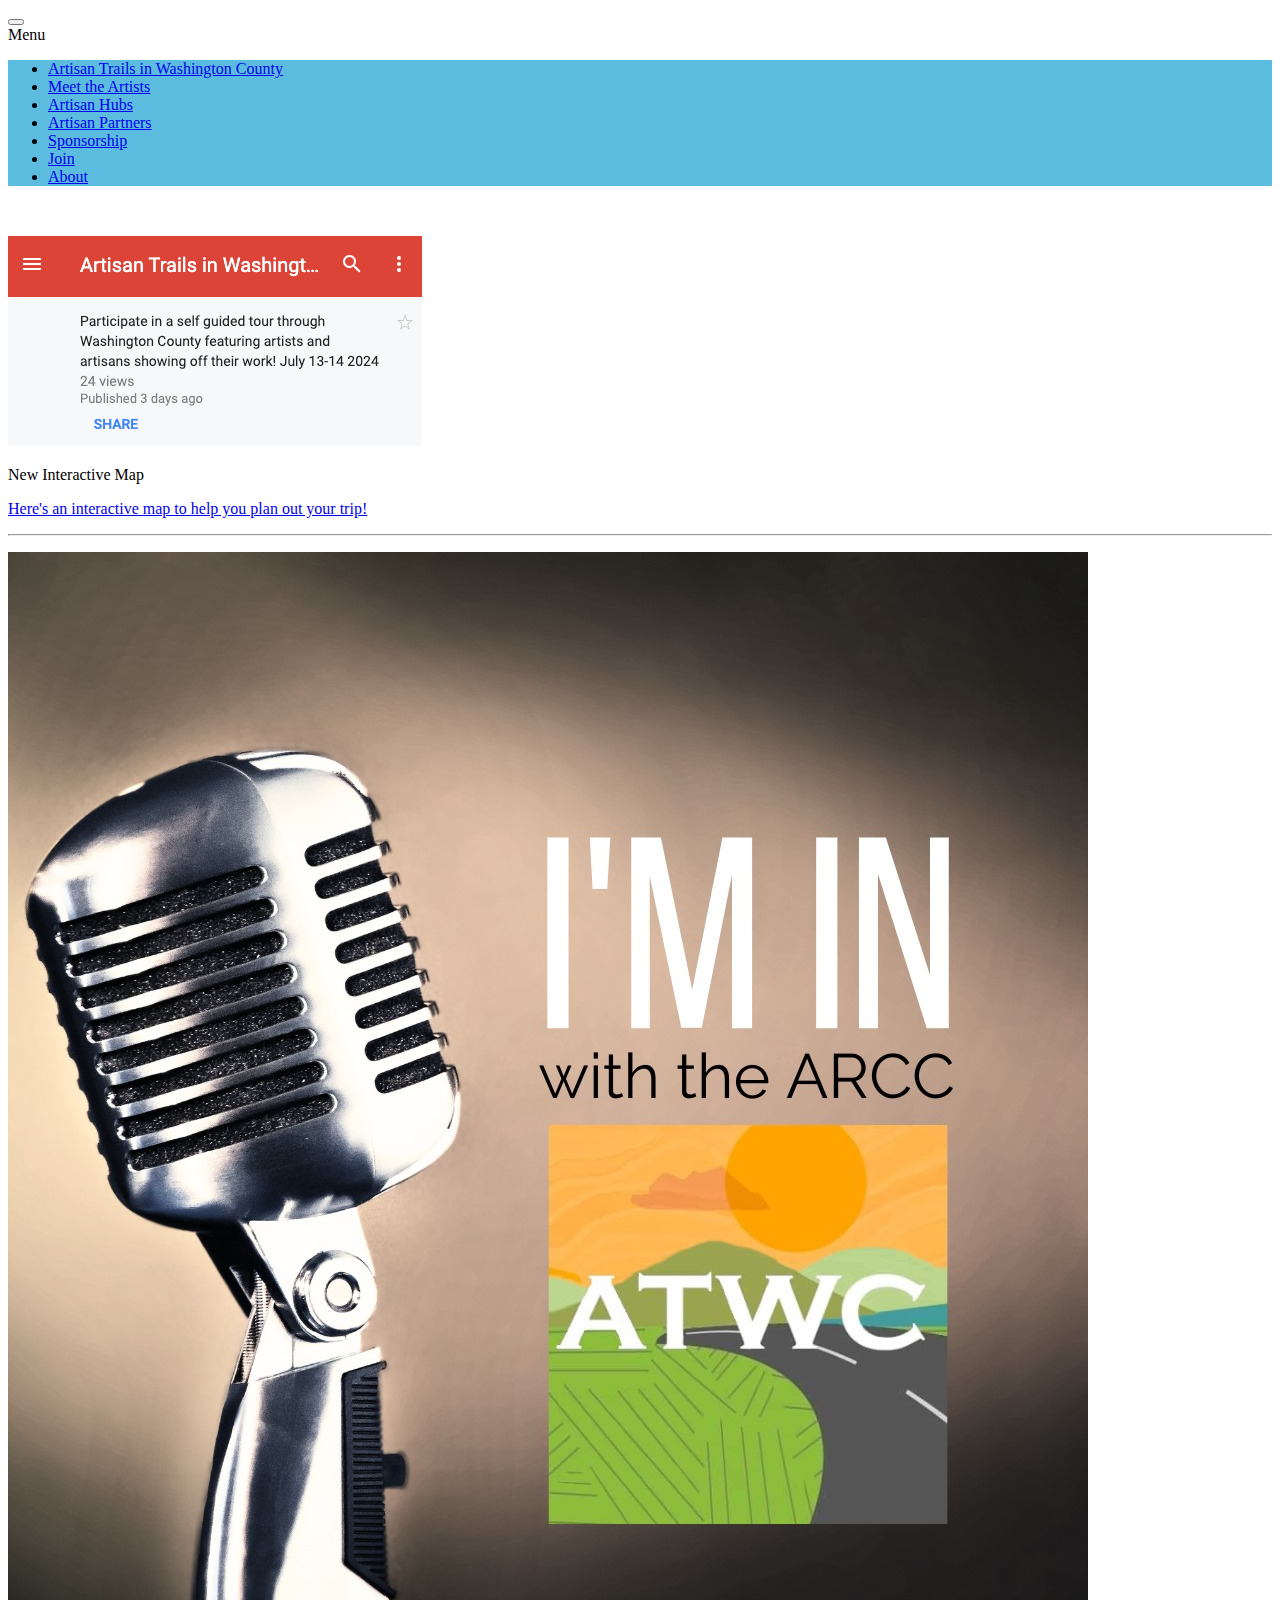
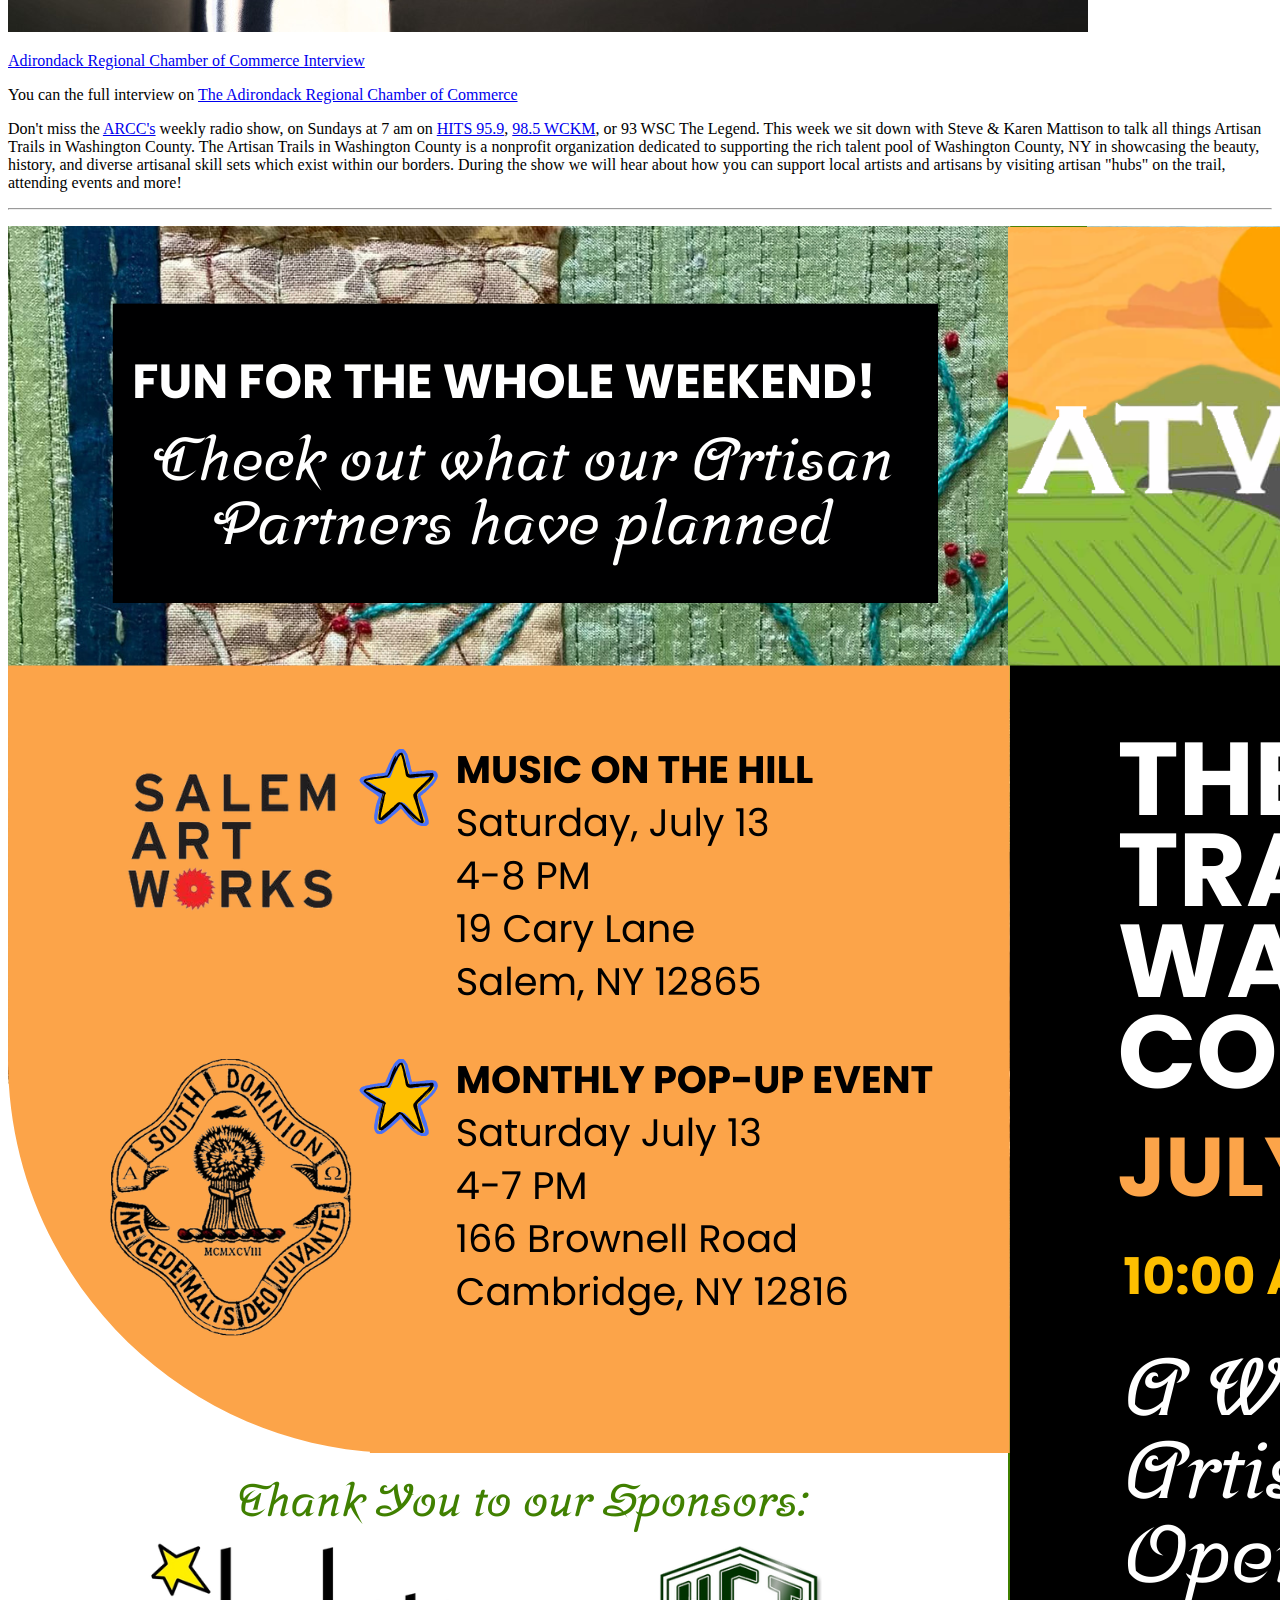
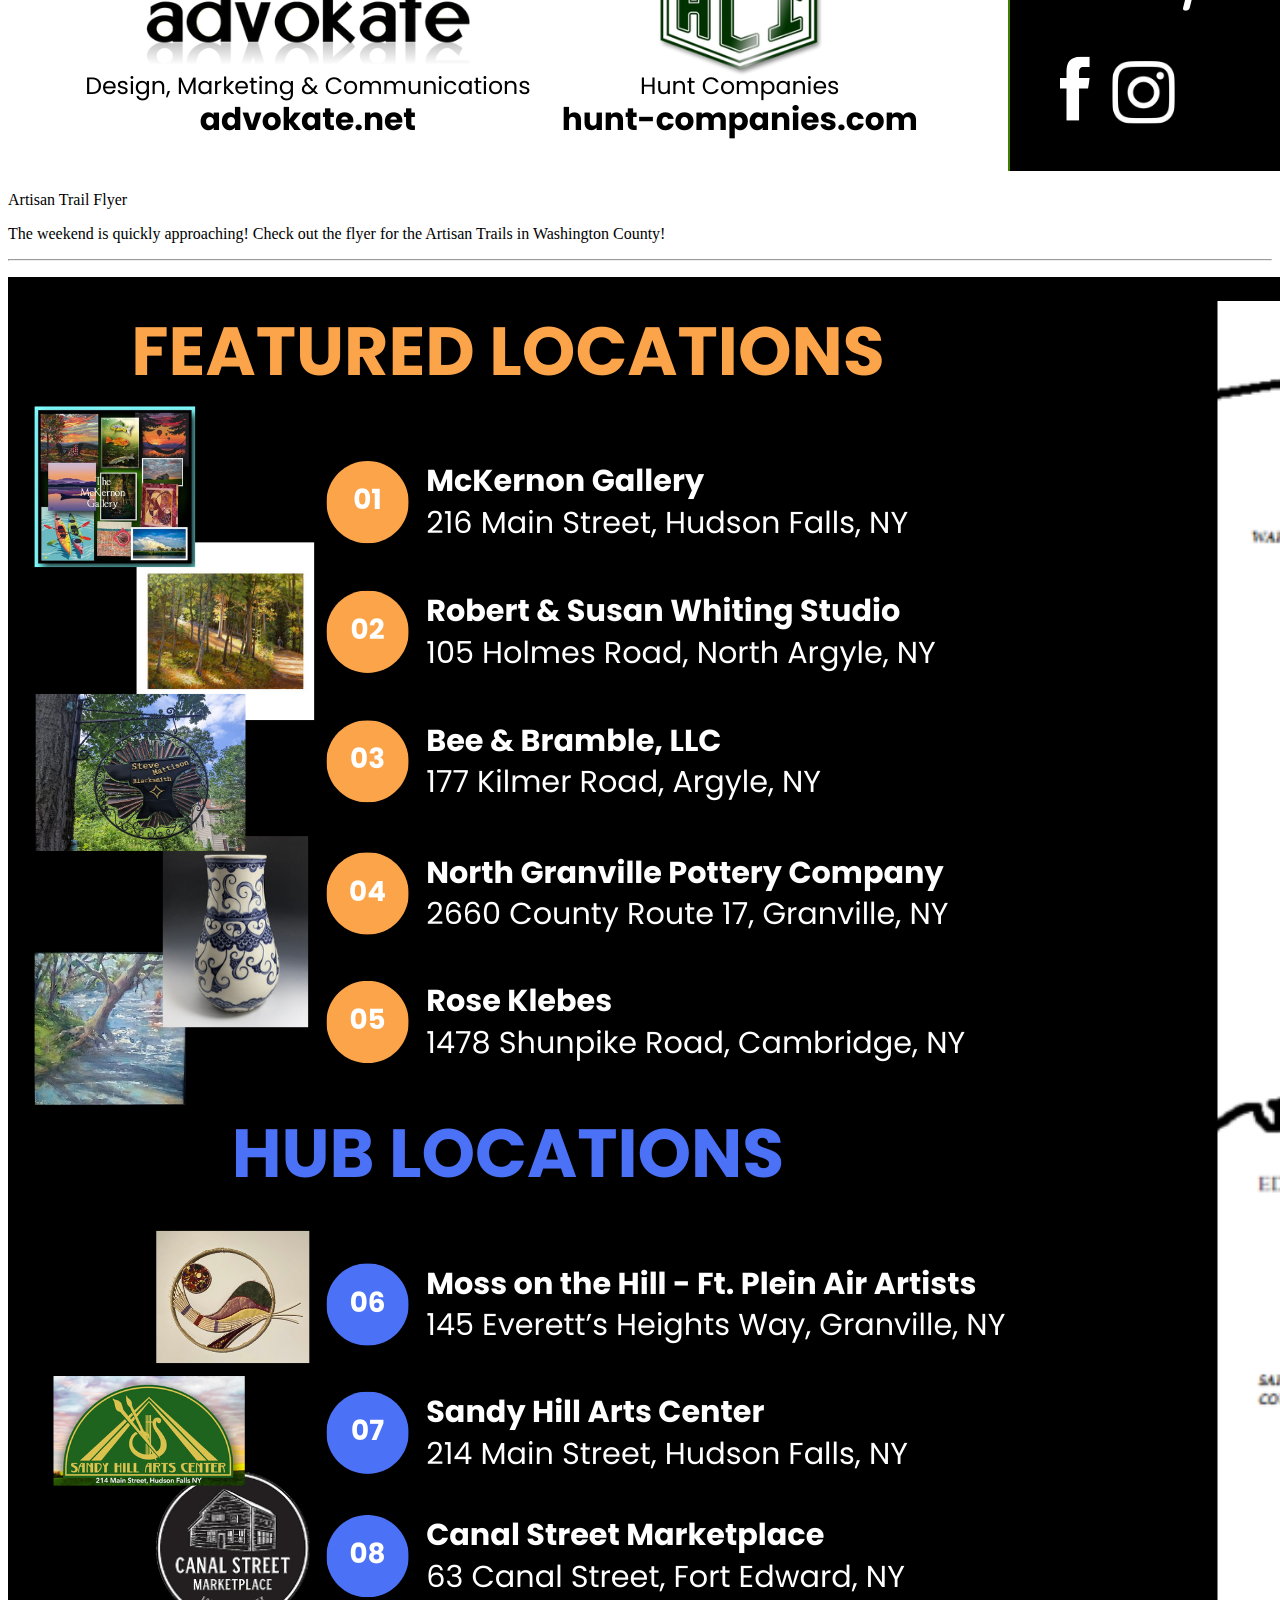
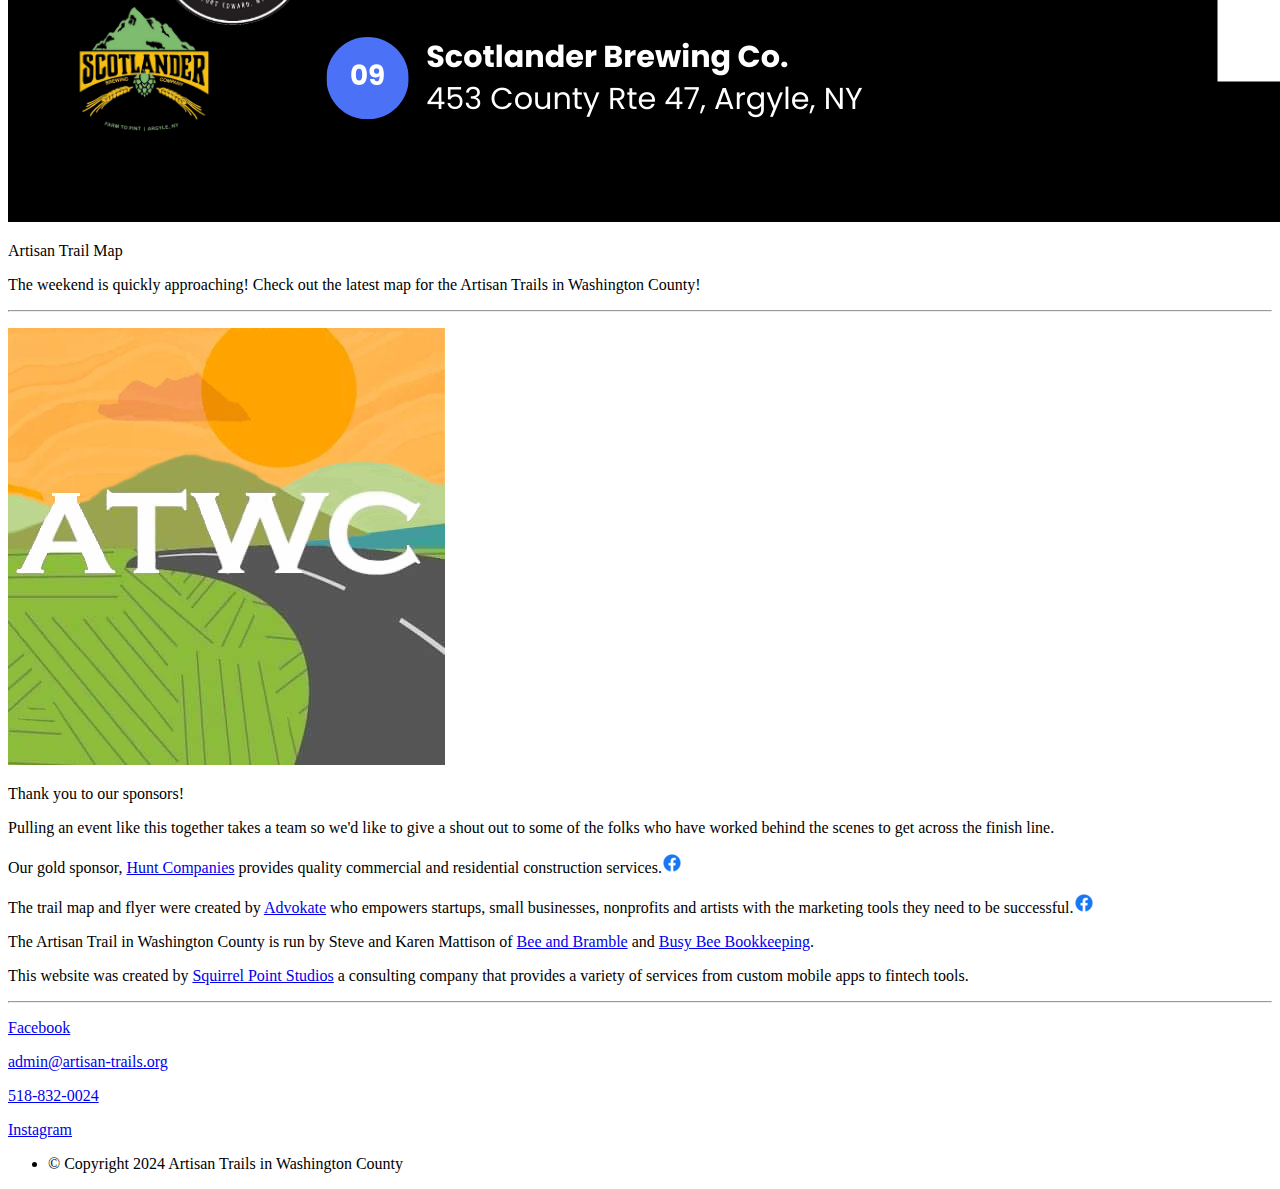
<file: index.html>
<!-- Header -->
<!doctype html>
<html class="no-js" lang="en">
  <head>
    <meta charset="utf-8" />
    <meta name="viewport" content="width=device-width, initial-scale=1.0" />
    <title>ATWC</title>
    <link rel="stylesheet" href="https://dhbhdrzi4tiry.cloudfront.net/cdn/sites/foundation.min.css">
    <link rel="stylesheet" href="./css/app.css">
  </head>
  <body>

<!-- Navigation -->
<div class="title-bar" data-responsive-toggle="realEstateMenu" data-hide-for="small">
  <button class="menu-icon" type="button" data-toggle></button>
  <div class="title-bar-title">Menu</div>
</div>

<div class="top-bar" id="realEstateMenu">
  <div class="top-bar-left">
    <ul class="menu" data-responsive-menu="accordion">
      <li class="menu-text"><a href="./index.html">Artisan Trails in Washington County</a></li>
      <li><a href="./meet.html">Meet the Artists</a></li>
      <li><a href="./hubs.html">Artisan Hubs</a></li>
      <li><a href="./partners.html">Artisan Partners</a></li>
      <li><a href="./sponsorship.html">Sponsorship</a></li>
      <li><a href="./join.html">Join</a></li>
      <li><a href="./about.html">About</a></li>
    </ul>
  </div>
</div>
<!-- /Navigation -->

<br>
<!-- /Header -->
<div class="row">
  <div class="columns medium-3">
    <p><a href="./images/body/flyer.png"><img src="./images/body/GoogleMap.png" alt="Artisan Trails in Washington County Map"></a></p>
  </div>
  <div class="columns medium-9">
      <p class="lead">New Interactive Map</p>
      <p></p>
      <p>
        <a href="https://www.google.com/maps/d/viewer?mid=1qMZJkGjLQBU4jEupU2u1k9AXtNKkuJI&ll=43.22533596721992%2C-73.44671285000001&z=12">Here's an interactive map to help you plan out your trip!</a>
      </p>
  </div>
</div>
<div class="row">
  <div class="columns medium-12 large-12"><hr></div>
</div>
<div class="row">
  <div class="columns medium-3">
    <p><a href="https://chambermaster.blob.core.windows.net/userfiles/UserFiles/chambers/1842/CMS/2024_ARCC_Radio_Shows/6-16-24-Artisan-Trails-in-Washington-County.mp3"><img src="./images/body/arcc_interview.jpg" alt="Adirondack Regional Chamber of Commerce Interview"></a></p>
  </div>
  <div class="columns medium-9">
      <p class="lead"><a href="https://www.facebook.com/adirondackchamber">Adirondack Regional Chamber of Commerce Interview</a></p>
      <p class="subheader">
        You can the full interview on <a href="https://chambermaster.blob.core.windows.net/userfiles/UserFiles/chambers/1842/CMS/2024_ARCC_Radio_Shows/6-16-24-Artisan-Trails-in-Washington-County.mp3">The Adirondack Regional Chamber of Commerce</a>
      </p>
      <p></p>
      <p>
        Don't miss the <a href="https://www.facebook.com/adirondackchamber">ARCC's</a> weekly radio show, on Sundays at 7 am on <a href="https://www.facebook.com/hits959">HITS 95.9</a>, <a href="https://www.facebook.com/98.5WCKM">98.5 WCKM</a>, or <a href="https://www.facebook.com/93WSC"></a>93 WSC The Legend</a>. This week we sit down with Steve & Karen Mattison to talk all things Artisan Trails in Washington County. The Artisan Trails in Washington County is a nonprofit organization dedicated to supporting the rich talent pool of Washington County, NY in showcasing the beauty, history, and diverse artisanal skill sets which exist within our borders. During the show we will hear about how you can support local artists and artisans by visiting artisan "hubs" on the trail, attending events and more!
      </p>
  </div>
</div>
<div class="row">
  <div class="columns medium-12 large-12"><hr></div>
</div>


<div class="row">
  <div class="columns medium-3">
    <p><a href="./images/body/flyer.png"><img src="./images/body/flyer.png" alt="Artisan Trails in Washington County Map"></a></p>
  </div>
  <div class="columns medium-9">
      <p class="lead">Artisan Trail Flyer</p>
      <p></p>
      <p>
        The weekend is quickly approaching! Check out the flyer for the Artisan Trails in Washington County!
      </p>
  </div>
</div>
<div class="row">
  <div class="columns medium-12 large-12"><hr></div>
</div>

<div class="row">
  <div class="columns medium-3">
    <p><a href="./images/body/map.png"><img src="./images/body/map.png" alt="Artisan Trails in Washington County Map"></a></p>
  </div>
  <div class="columns medium-9">
      <p class="lead">Artisan Trail Map</p>
      <p></p>
      <p>
        The weekend is quickly approaching! Check out the latest map for the Artisan Trails in Washington County!
      </p>
  </div>
</div>
<div class="row">
  <div class="columns medium-12 large-12"><hr></div>
</div>

<div class="row">
  <div class="columns medium-3">
    <p><a href="./images/body/map.png"><img src="./images/Originals/atwc_logo.jpg" alt="Thank you!"></a></p>
  </div>
  <div class="columns medium-9">
      <p class="lead">Thank you to our sponsors!</p>
      <p></p>
      <p>
        Pulling an event like this together takes a team so we'd like to give a shout out to some of the folks who have worked behind the scenes to get across the finish line.
      </p>
      <p>
        Our gold sponsor, <a href="https://hunt-companies.com/">Hunt Companies</a> provides quality commercial and residential construction services.<a href="https://www.facebook.com/huntcompanies"><img height="20" src="./images/body/facebook-icon_20x20.png"></a>
      </p>
      <p>
        The trail map and flyer were created by <a href="https://advokate.net/">Advokate</a> who empowers startups, small businesses, nonprofits and artists with the marketing tools they need to be successful.<a href="https://www.facebook.com/AdvokateLLC/"><img height="20px"  src="./images/body/facebook-icon_20x20.png"></a>
      </p>
      <p>
        The Artisan Trail in Washington County is run by Steve and Karen Mattison of <a href="http://www.ourhappybees.com/">Bee and Bramble</a> and <a href="https://www.facebook.com/busybeebookkeepingllc/">Busy Bee Bookkeeping</a>.
      </p>
      <p>
        This website was created by <a href="https://squirrelpointstudios.com/">Squirrel Point Studios</a> a consulting company that provides a variety of services from custom mobile apps to fintech tools.
      </p>
  </div>
</div>
<div class="row">
  <div class="columns medium-12 large-12"><hr></div>
</div>
<!-- Footer -->
<footer>
  <div class="row expanded callout secondary">

    <div class="small-6 large-3 columns text-center">
      <p class="lead"><a href="https://www.facebook.com/ArtisanTrails"><i class="fi-social-facebook"></i> Facebook</a></p>
    </div>

    <div class="small-6 large-3 columns text-center">
      <p class="lead"><a href="mailto:admin@artisan-trails.org">admin@artisan-trails.org</a></p>
    </div>

    <div class="small-6 large-3 columns text-center">
      <p class="lead"><a href="tel:+1518-832-0024">518-832-0024</a></p>
    </div>

    <div class="small-6 large-3 columns text-center">
      <p class="lead"><a href="https://www.instagram.com/artisanwashcnty"><i class="fi-social-instagram"></i> Instagram</a></p>
    </div>

  </div>
  <div class="row">
    <div class="medium-6 columns">
      <ul class="menu float-right">
        <li class="menu-text">© Copyright 2024 Artisan Trails in Washington County</li>
      </ul>
    </div>
  </div>
</footer>
<script src="https://code.jquery.com/jquery-2.1.4.min.js"></script>
<script src="https://dhbhdrzi4tiry.cloudfront.net/cdn/sites/foundation.js"></script>
<script>
  $(document).foundation();
</script>
</body>
</html>

<!-- /Footer -->
</file>
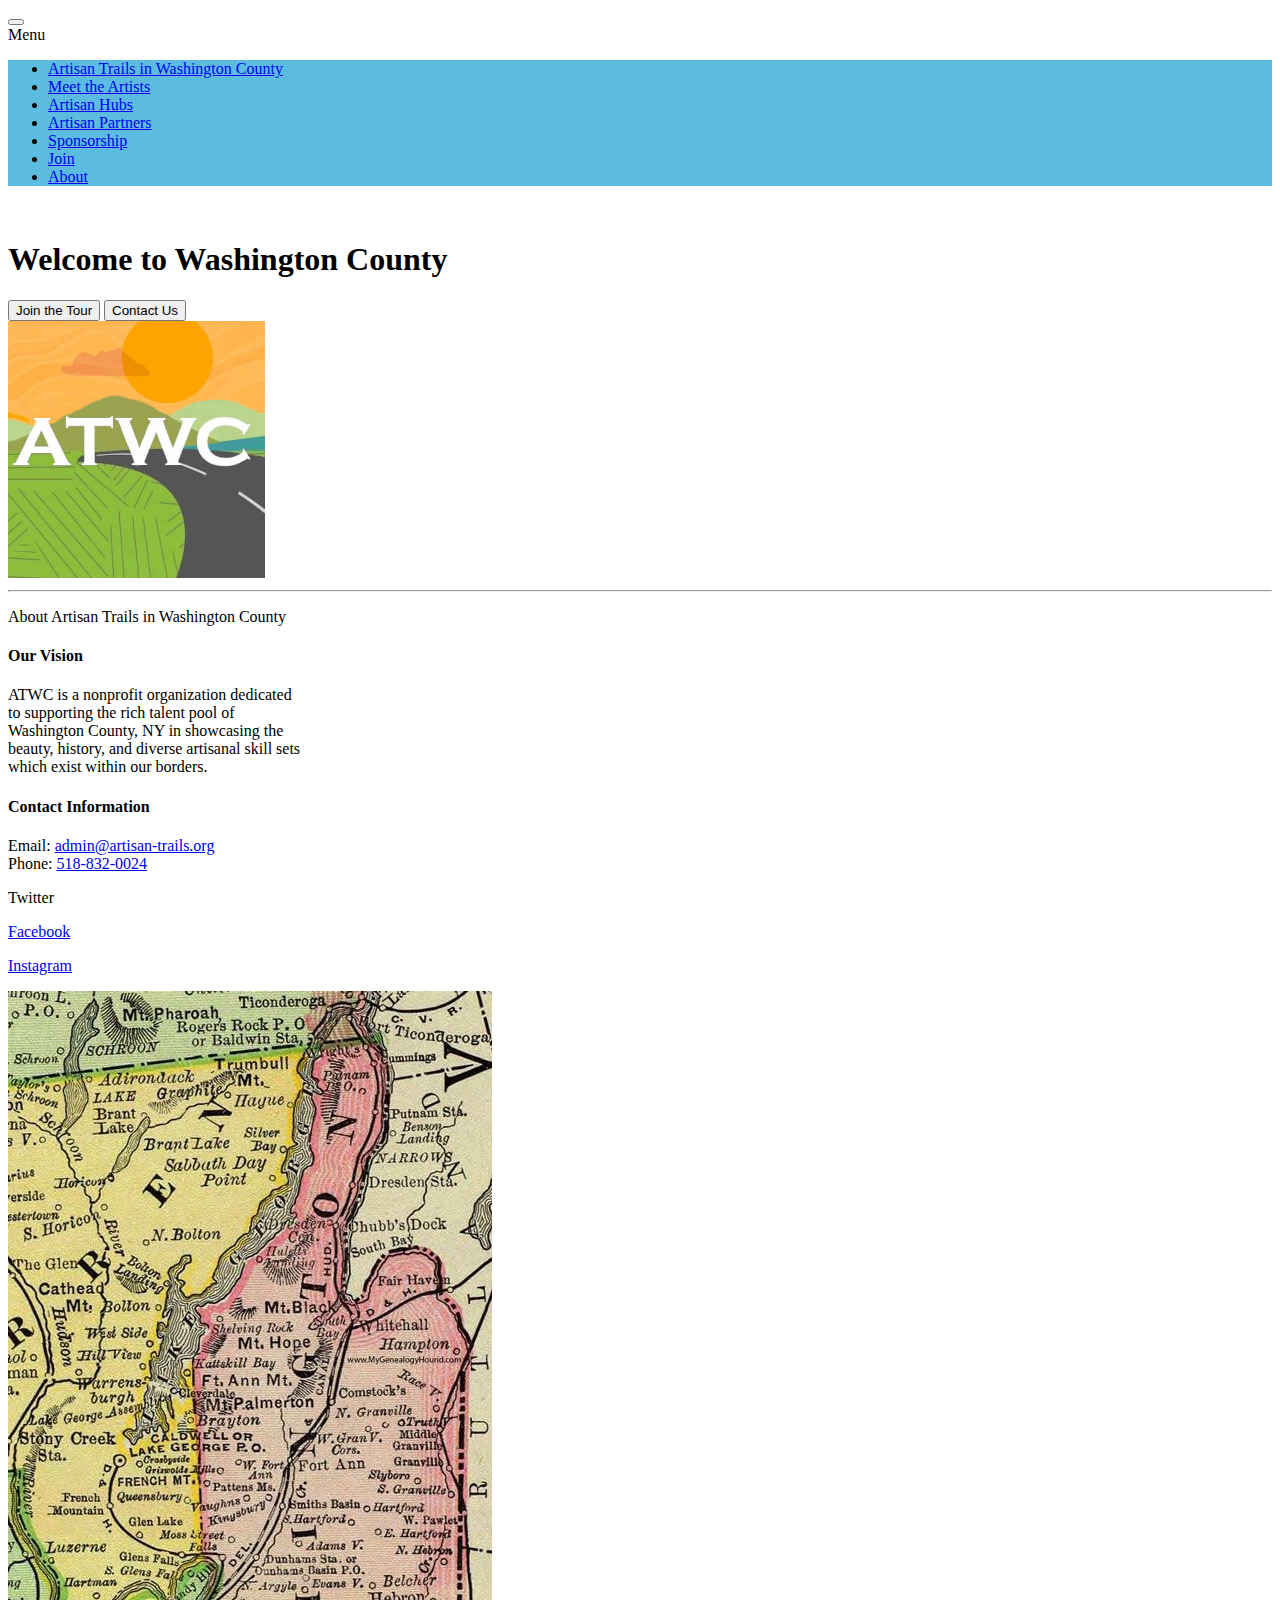
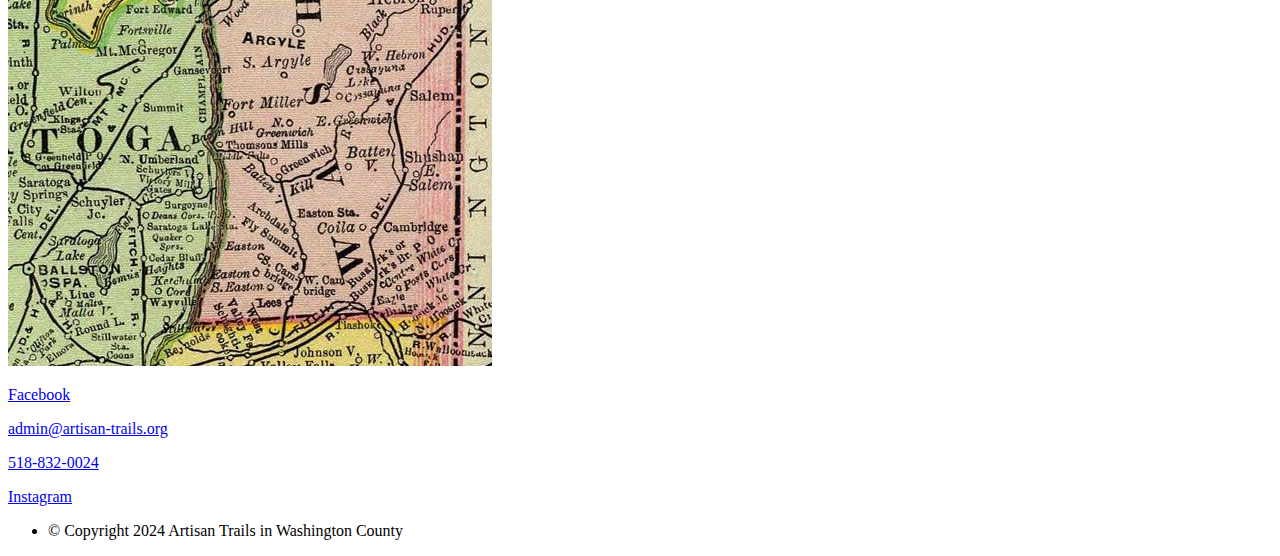
<file: about.html>
<!-- Header -->
<!doctype html>
<html class="no-js" lang="en">
  <head>
    <meta charset="utf-8" />
    <meta name="viewport" content="width=device-width, initial-scale=1.0" />
    <title>ATWC</title>
    <link rel="stylesheet" href="https://dhbhdrzi4tiry.cloudfront.net/cdn/sites/foundation.min.css">
    <link rel="stylesheet" href="./css/app.css">
  </head>
  <body>

<!-- Navigation -->
<div class="title-bar" data-responsive-toggle="realEstateMenu" data-hide-for="small">
  <button class="menu-icon" type="button" data-toggle></button>
  <div class="title-bar-title">Menu</div>
</div>

<div class="top-bar" id="realEstateMenu">
  <div class="top-bar-left">
    <ul class="menu" data-responsive-menu="accordion">
      <li class="menu-text"><a href="./index.html">Artisan Trails in Washington County</a></li>
      <li><a href="./meet.html">Meet the Artists</a></li>
      <li><a href="./hubs.html">Artisan Hubs</a></li>
      <li><a href="./partners.html">Artisan Partners</a></li>
      <li><a href="./sponsorship.html">Sponsorship</a></li>
      <li><a href="./join.html">Join</a></li>
      <li><a href="./about.html">About</a></li>
    </ul>
  </div>
</div>
<!-- /Navigation -->

<br>
<!-- /Header -->
<div class="row">
  <div class="medium-7 large-6 columns">
    <h1>Welcome to Washington County</h1>
    <p class="subheader"></p>
    <button class="button" onclick="window.location.href='./join.html'">Join the Tour</button>
    <button class="button" onclick="window.location.href='mailto:Admin@artisan-trails.org'">Contact Us</button>
  </div>
  <div class="large-6 columns text-right">
    <img style="height: 257px; width: 257px;" src="./images/Originals/atwc_logo.jpg" alt="Artisan Trails in Washington County">
  </div>
</div>

<div class="row column">
  <hr>
</div>
<div class="row column">
  <p class="lead text-center">About Artisan Trails in Washington County</p>
</div>

<div class="row column">
  <div class="small-6 large-6 columns">
    <div class="card" style="width: 300px;">
      <div class="card-section">
        <h4>Our Vision</h4>
        <p>
          ATWC is a nonprofit organization dedicated to supporting the rich talent pool of Washington County, NY in showcasing the beauty, history, and diverse artisanal skill sets which exist within our borders.
        </p>
      </div>
    </div>
    <div class="card" style="width: 300px;">
      <div class="card-section">
        <h4>Contact Information</h4>
        <p>
          Email: <a href="mailto:admin@artisan-trails.org">admin@artisan-trails.org</a><br/>
          Phone: <a href="tel:+1518-832-0024">518-832-0024</a><br/>
          <p class="lead"></p><i class="fi-social-twitter"></i> Twitter</a></p>
          <p class="lead"><a href="https://www.facebook.com/ArtisanTrails"><i class="fi-social-facebook"></i> Facebook</a></p>
          <p class="lead"><a href="https://www.instagram.com/artisanwashcnty"><i class="fi-social-instagram"></i> Instagram</a></p>
        </p>
      </div>
    </div>
  </div>
  <div class="small-6 large-6 columns">
    <p class="text-center">
      <img src="./images/Originals/WashingtonCounty.jpg" alt="Map of Washington County, NY"/>
    </p>
  </div>
</div>
<!-- Footer -->
<footer>
  <div class="row expanded callout secondary">

    <div class="small-6 large-3 columns text-center">
      <p class="lead"><a href="https://www.facebook.com/ArtisanTrails"><i class="fi-social-facebook"></i> Facebook</a></p>
    </div>

    <div class="small-6 large-3 columns text-center">
      <p class="lead"><a href="mailto:admin@artisan-trails.org">admin@artisan-trails.org</a></p>
    </div>

    <div class="small-6 large-3 columns text-center">
      <p class="lead"><a href="tel:+1518-832-0024">518-832-0024</a></p>
    </div>

    <div class="small-6 large-3 columns text-center">
      <p class="lead"><a href="https://www.instagram.com/artisanwashcnty"><i class="fi-social-instagram"></i> Instagram</a></p>
    </div>

  </div>
  <div class="row">
    <div class="medium-6 columns">
      <ul class="menu float-right">
        <li class="menu-text">© Copyright 2024 Artisan Trails in Washington County</li>
      </ul>
    </div>
  </div>
</footer>
<script src="https://code.jquery.com/jquery-2.1.4.min.js"></script>
<script src="https://dhbhdrzi4tiry.cloudfront.net/cdn/sites/foundation.js"></script>
<script>
  $(document).foundation();
</script>
</body>
</html>

<!-- /Footer -->
</file>
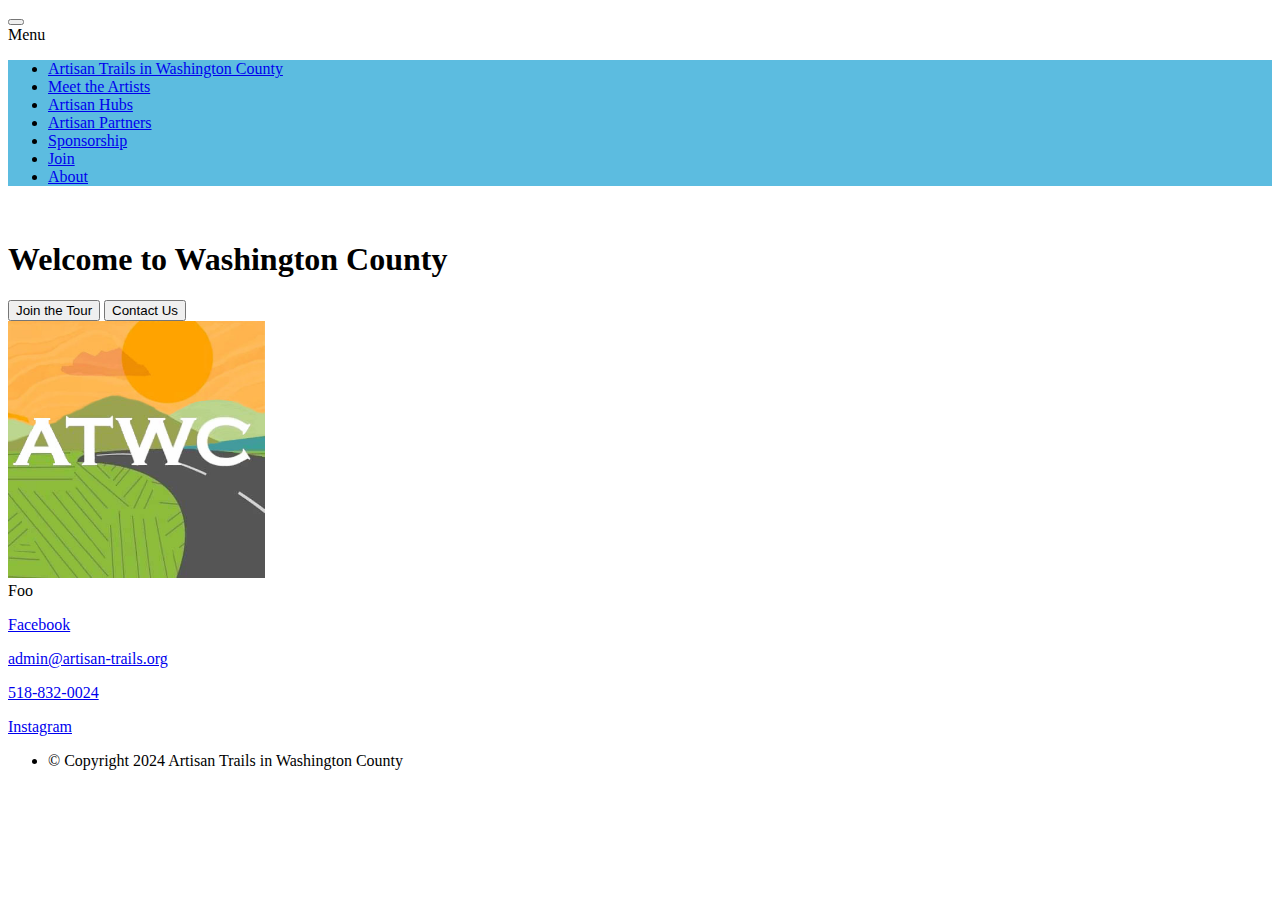
<file: foo.html>
<!-- Header -->
<!doctype html>
<html class="no-js" lang="en">
  <head>
    <meta charset="utf-8" />
    <meta name="viewport" content="width=device-width, initial-scale=1.0" />
    <title>ATWC</title>
    <link rel="stylesheet" href="https://dhbhdrzi4tiry.cloudfront.net/cdn/sites/foundation.min.css">
    <link rel="stylesheet" href="./css/app.css">
  </head>
  <body>

<!-- Navigation -->
<div class="title-bar" data-responsive-toggle="realEstateMenu" data-hide-for="small">
  <button class="menu-icon" type="button" data-toggle></button>
  <div class="title-bar-title">Menu</div>
</div>

<div class="top-bar" id="realEstateMenu">
  <div class="top-bar-left">
    <ul class="menu" data-responsive-menu="accordion">
      <li class="menu-text"><a href="./index.html">Artisan Trails in Washington County</a></li>
      <li><a href="./meet.html">Meet the Artists</a></li>
      <li><a href="./hubs.html">Artisan Hubs</a></li>
      <li><a href="./partners.html">Artisan Partners</a></li>
      <li><a href="./sponsorship.html">Sponsorship</a></li>
      <li><a href="./join.html">Join</a></li>
      <li><a href="./about.html">About</a></li>
    </ul>
  </div>
</div>
<!-- /Navigation -->

<br>

<div class="row">
  <div class="medium-7 large-6 columns">
    <h1>Welcome to Washington County</h1>
    <p class="subheader"></p>
    <button class="button" onclick="window.location.href='./join.html'">Join the Tour</button>
    <button class="button" onclick="window.location.href='mailto:Admin@artisan-trails.org'">Contact Us</button>
  </div>
  <div class="large-6 columns text-right">
    <img style="height: 257px; width: 257px;" src="./images/Originals/atwc_logo.jpg" alt="Artisan Trails in Washington County">
  </div>
</div>
<!-- /Header -->
Foo
<!-- Footer -->
<footer>
  <div class="row expanded callout secondary">

    <div class="small-6 large-3 columns text-center">
      <p class="lead"><a href="https://www.facebook.com/ArtisanTrails"><i class="fi-social-facebook"></i> Facebook</a></p>
    </div>

    <div class="small-6 large-3 columns text-center">
      <p class="lead"><a href="mailto:admin@artisan-trails.org">admin@artisan-trails.org</a></p>
    </div>

    <div class="small-6 large-3 columns text-center">
      <p class="lead"><a href="tel:+1518-832-0024">518-832-0024</a></p>
    </div>

    <div class="small-6 large-3 columns text-center">
      <p class="lead"><a href="https://www.instagram.com/artisanwashcnty"><i class="fi-social-instagram"></i> Instagram</a></p>
    </div>

  </div>
  <div class="row">
    <div class="medium-6 columns">
      <ul class="menu float-right">
        <li class="menu-text">© Copyright 2024 Artisan Trails in Washington County</li>
      </ul>
    </div>
  </div>
</footer>
<!-- /Footer -->
</file>
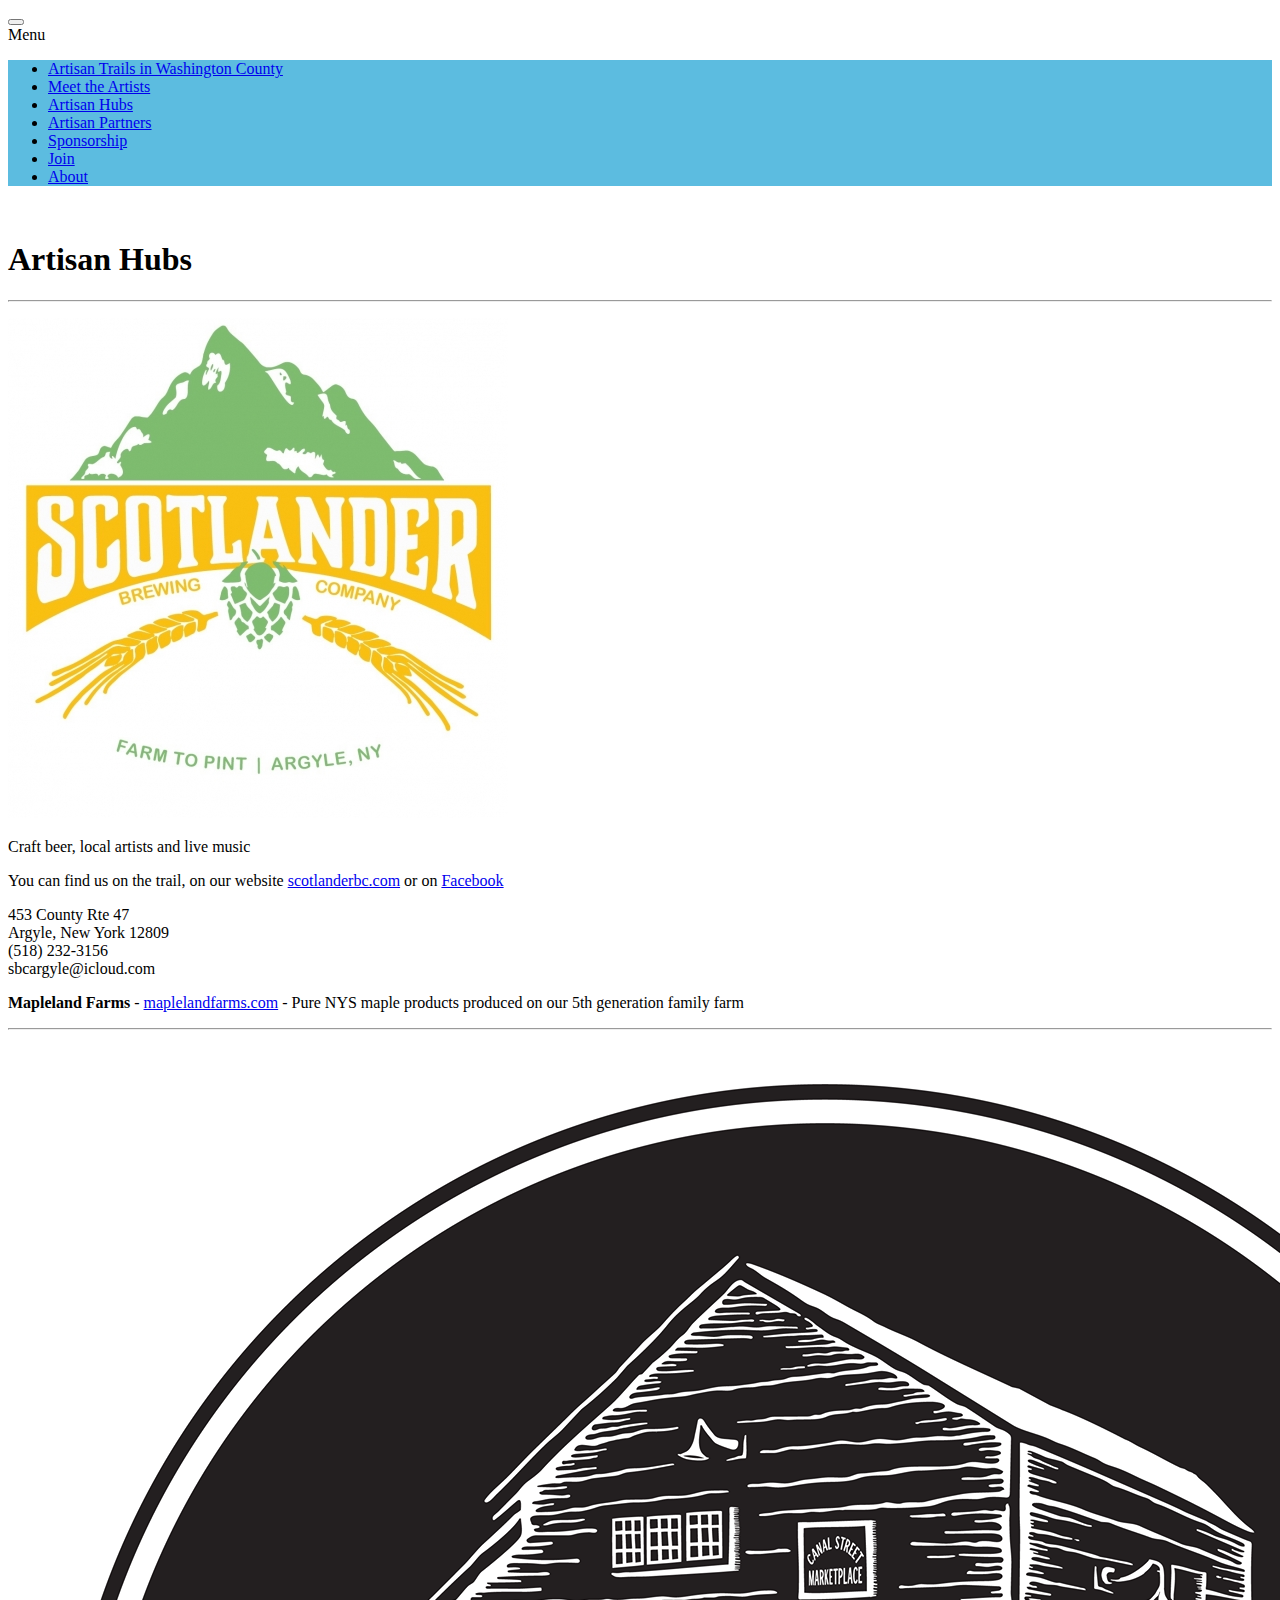
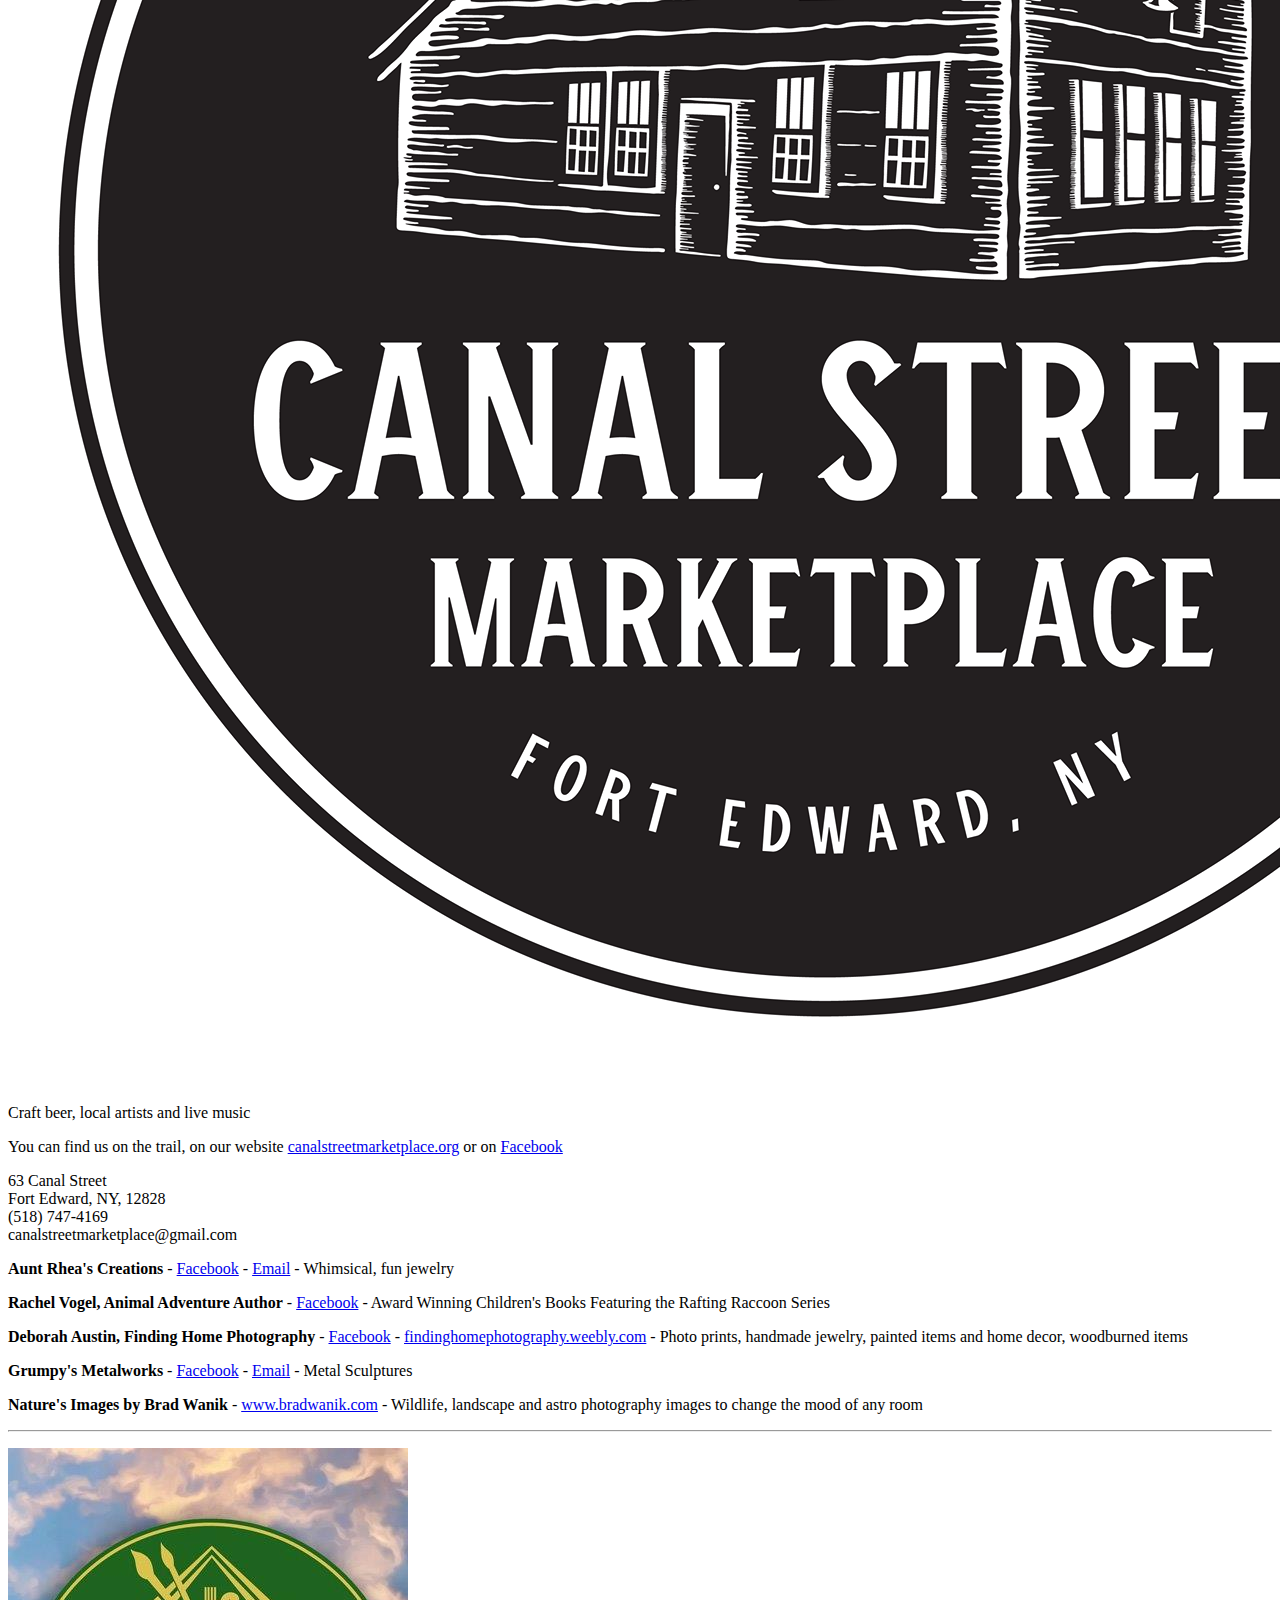
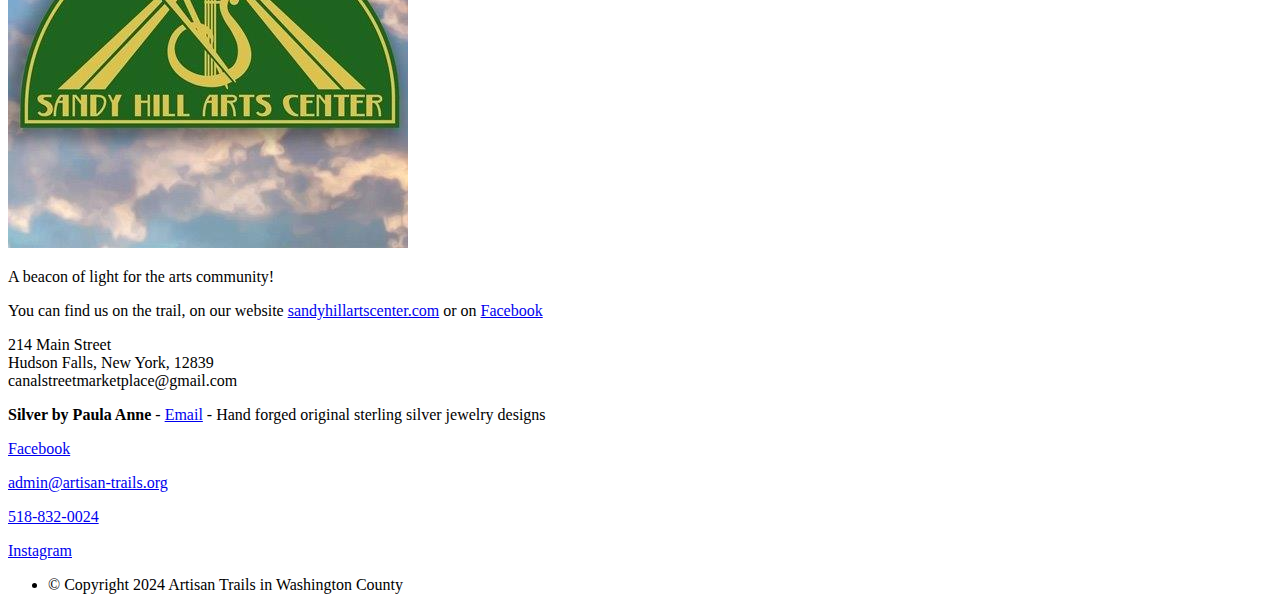
<file: hubs.html>
<!-- Header -->
<!doctype html>
<html class="no-js" lang="en">
  <head>
    <meta charset="utf-8" />
    <meta name="viewport" content="width=device-width, initial-scale=1.0" />
    <title>ATWC</title>
    <link rel="stylesheet" href="https://dhbhdrzi4tiry.cloudfront.net/cdn/sites/foundation.min.css">
    <link rel="stylesheet" href="./css/app.css">
  </head>
  <body>

<!-- Navigation -->
<div class="title-bar" data-responsive-toggle="realEstateMenu" data-hide-for="small">
  <button class="menu-icon" type="button" data-toggle></button>
  <div class="title-bar-title">Menu</div>
</div>

<div class="top-bar" id="realEstateMenu">
  <div class="top-bar-left">
    <ul class="menu" data-responsive-menu="accordion">
      <li class="menu-text"><a href="./index.html">Artisan Trails in Washington County</a></li>
      <li><a href="./meet.html">Meet the Artists</a></li>
      <li><a href="./hubs.html">Artisan Hubs</a></li>
      <li><a href="./partners.html">Artisan Partners</a></li>
      <li><a href="./sponsorship.html">Sponsorship</a></li>
      <li><a href="./join.html">Join</a></li>
      <li><a href="./about.html">About</a></li>
    </ul>
  </div>
</div>
<!-- /Navigation -->

<br>
<!-- /Header -->
<h1 class="text-center">Artisan Hubs</h1>
<hr>
<div class="row">
  <div class="columns medium-3">
    <p><img src="./images/hubs/brewery-451100_884ba_hd-113984293.jpg" alt="Scotlander Brewery"></p>
  </div>
  <div class="columns medium-9">
      <p class="lead">Craft beer, local artists and live music</p>
      <p class="subheader">
        You can find us on the trail, on our website <a href="https://www.scotlanderbc.com/?">scotlanderbc.com</a> or on <a href="https://www.facebook.com/highlandbrewingcompanyargyleny/about">Facebook</a>
      </p>
      <p>453 County Rte 47<br/>
        Argyle, New York 12809<br/>
        (518) 232-3156<br/>
        sbcargyle@icloud.com</p>
      <p>
        <b>Mapleland Farms</b> - <a href="http://www.maplelandfarms.com/">maplelandfarms.com</a> - Pure NYS maple products produced on our 5th generation family farm
      </p>
  </div>
</div>
<div class="row">
  <div class="columns medium-12 large-12"><hr></div>
</div>
<div class="row">
  <div class="columns medium-3">
    <p><img src="./images/hubs/canal_street_marketplace.png" alt="Canal Street Marketplace"></p>
  </div>
  <div class="columns medium-9">
      <p class="lead">Craft beer, local artists and live music</p>
      <p class="subheader">
        You can find us on the trail, on our website <a href="https://canalstreetmarketplace.org/">canalstreetmarketplace.org</a> or on <a href="https://www.facebook.com/CanalStreetMarketplace/">Facebook</a>
      </p>
      <p>63 Canal Street<br/>
        Fort Edward, NY, 12828<br/>
        (518) 747-4169<br/>
        canalstreetmarketplace@gmail.com
      </p>
      <p>
        <b>Aunt Rhea's Creations</b> - <a href="https://www.facebook.com/auntrheascreations">Facebook</a> - <a href="mailto:Jmlpeace@gmail.com">Email</a> - Whimsical, fun jewelry
      </p>
      <p>
        <b>Rachel Vogel, Animal Adventure Author</b> - <a href="https://www.facebook.com/AnimalAdventureAuthor">Facebook</a> - Award Winning Children's Books Featuring the Rafting Raccoon Series
      </p>
      <p>
        <b>Deborah Austin, Finding Home Photography </b> - <a href="https://www.facebook.com/findinghomephotography">Facebook</a> - <a href="https://findinghomephotography.weebly.com">findinghomephotography.weebly.com</a> - Photo prints, handmade jewelry, painted items and home decor, woodburned items
      </p>
      <p>
        <b>Grumpy's Metalworks </b> - <a href="https://www.facebook.com/grumpysmetalworks">Facebook</a> - <a href="mailto:grumpysmw@gmail.com">Email</a>  - Metal Sculptures
      </p>
      <p>
        <b>Nature's Images by Brad Wanik</b> - <a href="http://www.bradwanik.com">www.bradwanik.com</a> - Wildlife, landscape and astro photography images to change the mood of any room
      </p>
  </div>
</div>
<div class="row">
  <div class="columns medium-12 large-12"><hr></div>
</div>
<div class="row">
  <div class="columns medium-3">
    <p><img src="./images/hubs/sandyhillartscenter.jpg" alt="Sandy Hill Arts Center"></p>
  </div>
  <div class="columns medium-9">
      <p class="lead">A beacon of light for the arts community!</p>
      <p class="subheader">
        You can find us on the trail, on our website <a href="https://sandyhillartscenter.com/">sandyhillartscenter.com</a> or on <a href="https://www.facebook.com/profile.php?id=100076163491824">Facebook</a>
      </p>
      <p>214 Main Street<br/>
        Hudson Falls, New York, 12839<br/>
        canalstreetmarketplace@gmail.com </p>
        <p>
          <b>Silver by Paula Anne</b> - <a href="mailto:paplog19@yahoo.com">Email</a> - Hand forged original sterling silver jewelry designs
        </p>
  </div>
</div>
<!-- Footer -->
<footer>
  <div class="row expanded callout secondary">

    <div class="small-6 large-3 columns text-center">
      <p class="lead"><a href="https://www.facebook.com/ArtisanTrails"><i class="fi-social-facebook"></i> Facebook</a></p>
    </div>

    <div class="small-6 large-3 columns text-center">
      <p class="lead"><a href="mailto:admin@artisan-trails.org">admin@artisan-trails.org</a></p>
    </div>

    <div class="small-6 large-3 columns text-center">
      <p class="lead"><a href="tel:+1518-832-0024">518-832-0024</a></p>
    </div>

    <div class="small-6 large-3 columns text-center">
      <p class="lead"><a href="https://www.instagram.com/artisanwashcnty"><i class="fi-social-instagram"></i> Instagram</a></p>
    </div>

  </div>
  <div class="row">
    <div class="medium-6 columns">
      <ul class="menu float-right">
        <li class="menu-text">© Copyright 2024 Artisan Trails in Washington County</li>
      </ul>
    </div>
  </div>
</footer>
<script src="https://code.jquery.com/jquery-2.1.4.min.js"></script>
<script src="https://dhbhdrzi4tiry.cloudfront.net/cdn/sites/foundation.js"></script>
<script>
  $(document).foundation();
</script>
</body>
</html>

<!-- /Footer -->
</file>
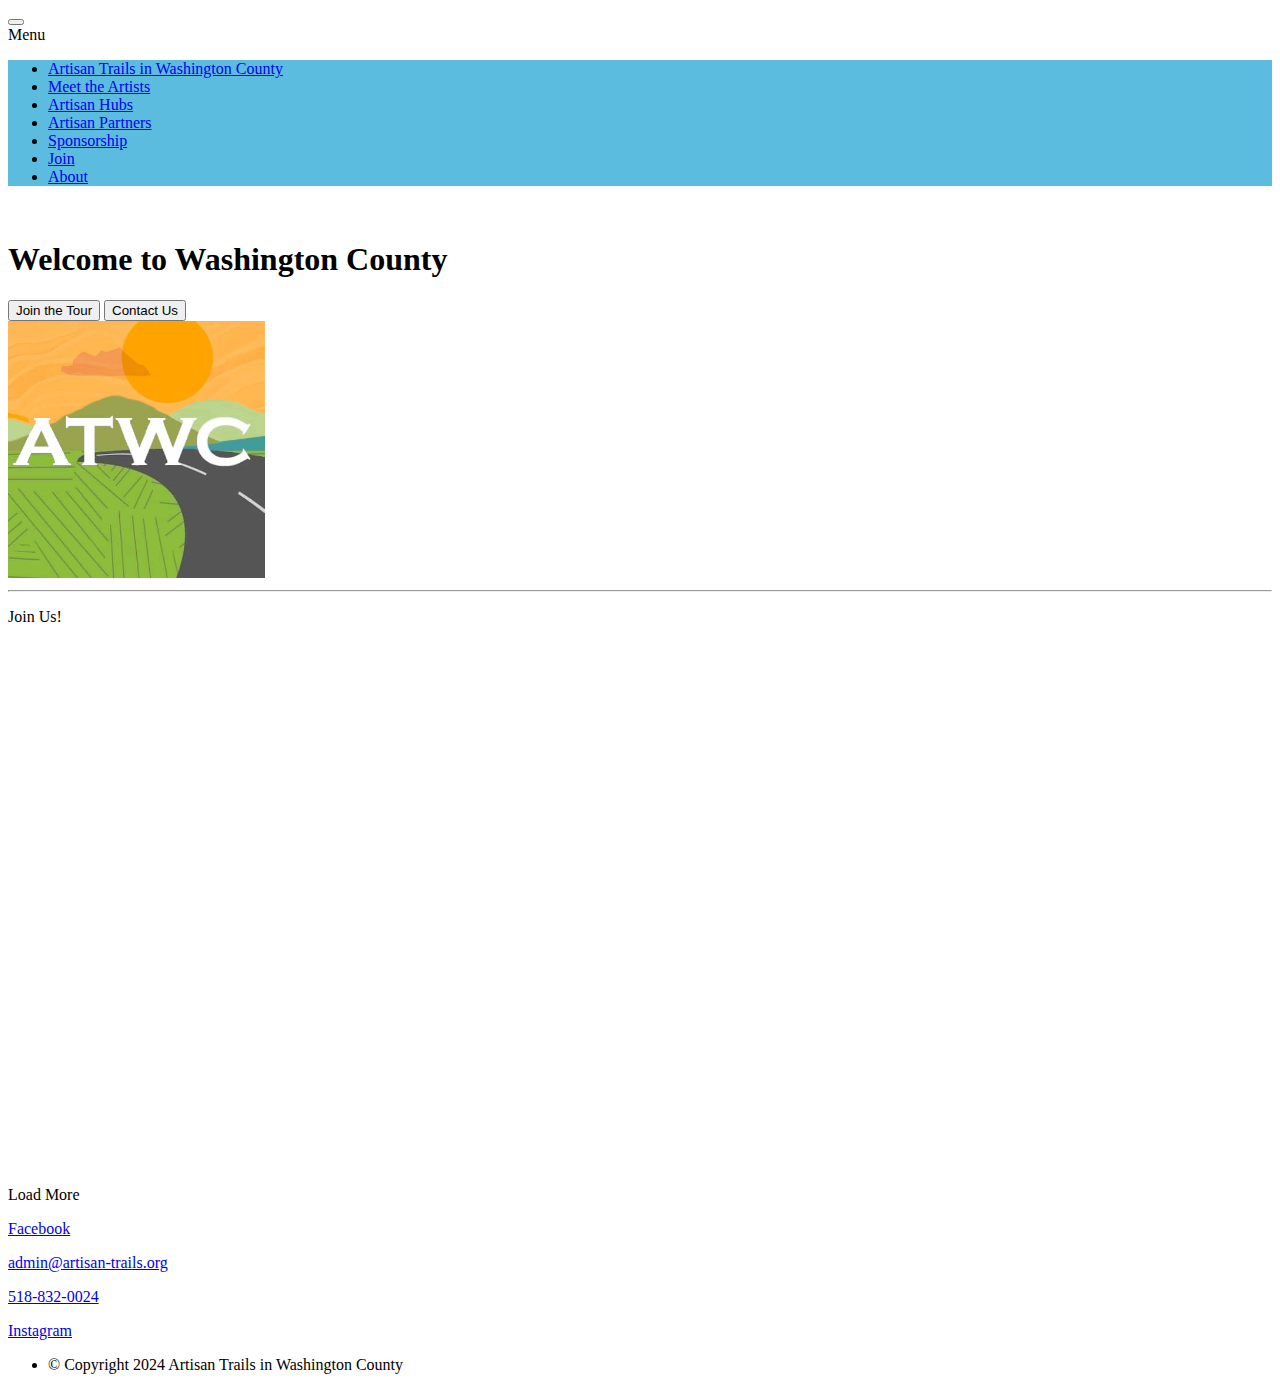
<file: join.html>
<!-- Header -->
<!doctype html>
<html class="no-js" lang="en">
  <head>
    <meta charset="utf-8" />
    <meta name="viewport" content="width=device-width, initial-scale=1.0" />
    <title>ATWC</title>
    <link rel="stylesheet" href="https://dhbhdrzi4tiry.cloudfront.net/cdn/sites/foundation.min.css">
    <link rel="stylesheet" href="./css/app.css">
  </head>
  <body>

<!-- Navigation -->
<div class="title-bar" data-responsive-toggle="realEstateMenu" data-hide-for="small">
  <button class="menu-icon" type="button" data-toggle></button>
  <div class="title-bar-title">Menu</div>
</div>

<div class="top-bar" id="realEstateMenu">
  <div class="top-bar-left">
    <ul class="menu" data-responsive-menu="accordion">
      <li class="menu-text"><a href="./index.html">Artisan Trails in Washington County</a></li>
      <li><a href="./meet.html">Meet the Artists</a></li>
      <li><a href="./hubs.html">Artisan Hubs</a></li>
      <li><a href="./partners.html">Artisan Partners</a></li>
      <li><a href="./sponsorship.html">Sponsorship</a></li>
      <li><a href="./join.html">Join</a></li>
      <li><a href="./about.html">About</a></li>
    </ul>
  </div>
</div>
<!-- /Navigation -->

<br>
<!-- /Header -->

<div class="row">
  <div class="medium-7 large-6 columns">
    <h1>Welcome to Washington County</h1>
    <p class="subheader"></p>
    <button class="button" onclick="window.location.href='./join.html'">Join the Tour</button>
    <button class="button" onclick="window.location.href='mailto:Admin@artisan-trails.org'">Contact Us</button>
  </div>
  <div class="large-6 columns text-right">
    <img style="height: 257px; width: 257px;" src="./images/Originals/atwc_logo.jpg" alt="Artisan Trails in Washington County">
  </div>
</div>

<div class="row column">
  <hr>
</div>
<div class="row column">
  <p class="lead">Join Us!</p>
</div>

<div class="row small-up-1 medium-up-2 large-up-3">
  <div class="responsive-embed">
    <iframe id="signup-form" src="https://docs.google.com/forms/d/e/1FAIpQLSdb-rmXBCip3IKl4Qq4ycwFLb4jvuZTeLPPXT2VRw79XzSvsw/viewform" frameborder="0" allowfullscreen></iframe>
  </div>

</div>

<div class="row column">
  <a class="button hollow expanded">Load More</a>
</div>

<!-- Footer -->
<footer>
  <div class="row expanded callout secondary">

    <div class="small-6 large-3 columns text-center">
      <p class="lead"><a href="https://www.facebook.com/ArtisanTrails"><i class="fi-social-facebook"></i> Facebook</a></p>
    </div>

    <div class="small-6 large-3 columns text-center">
      <p class="lead"><a href="mailto:admin@artisan-trails.org">admin@artisan-trails.org</a></p>
    </div>

    <div class="small-6 large-3 columns text-center">
      <p class="lead"><a href="tel:+1518-832-0024">518-832-0024</a></p>
    </div>

    <div class="small-6 large-3 columns text-center">
      <p class="lead"><a href="https://www.instagram.com/artisanwashcnty"><i class="fi-social-instagram"></i> Instagram</a></p>
    </div>

  </div>
  <div class="row">
    <div class="medium-6 columns">
      <ul class="menu float-right">
        <li class="menu-text">© Copyright 2024 Artisan Trails in Washington County</li>
      </ul>
    </div>
  </div>
</footer>
<script src="https://code.jquery.com/jquery-2.1.4.min.js"></script>
<script src="https://dhbhdrzi4tiry.cloudfront.net/cdn/sites/foundation.js"></script>
<script>
  $(document).foundation();
</script>
</body>
</html>

<!-- /Footer -->
</file>
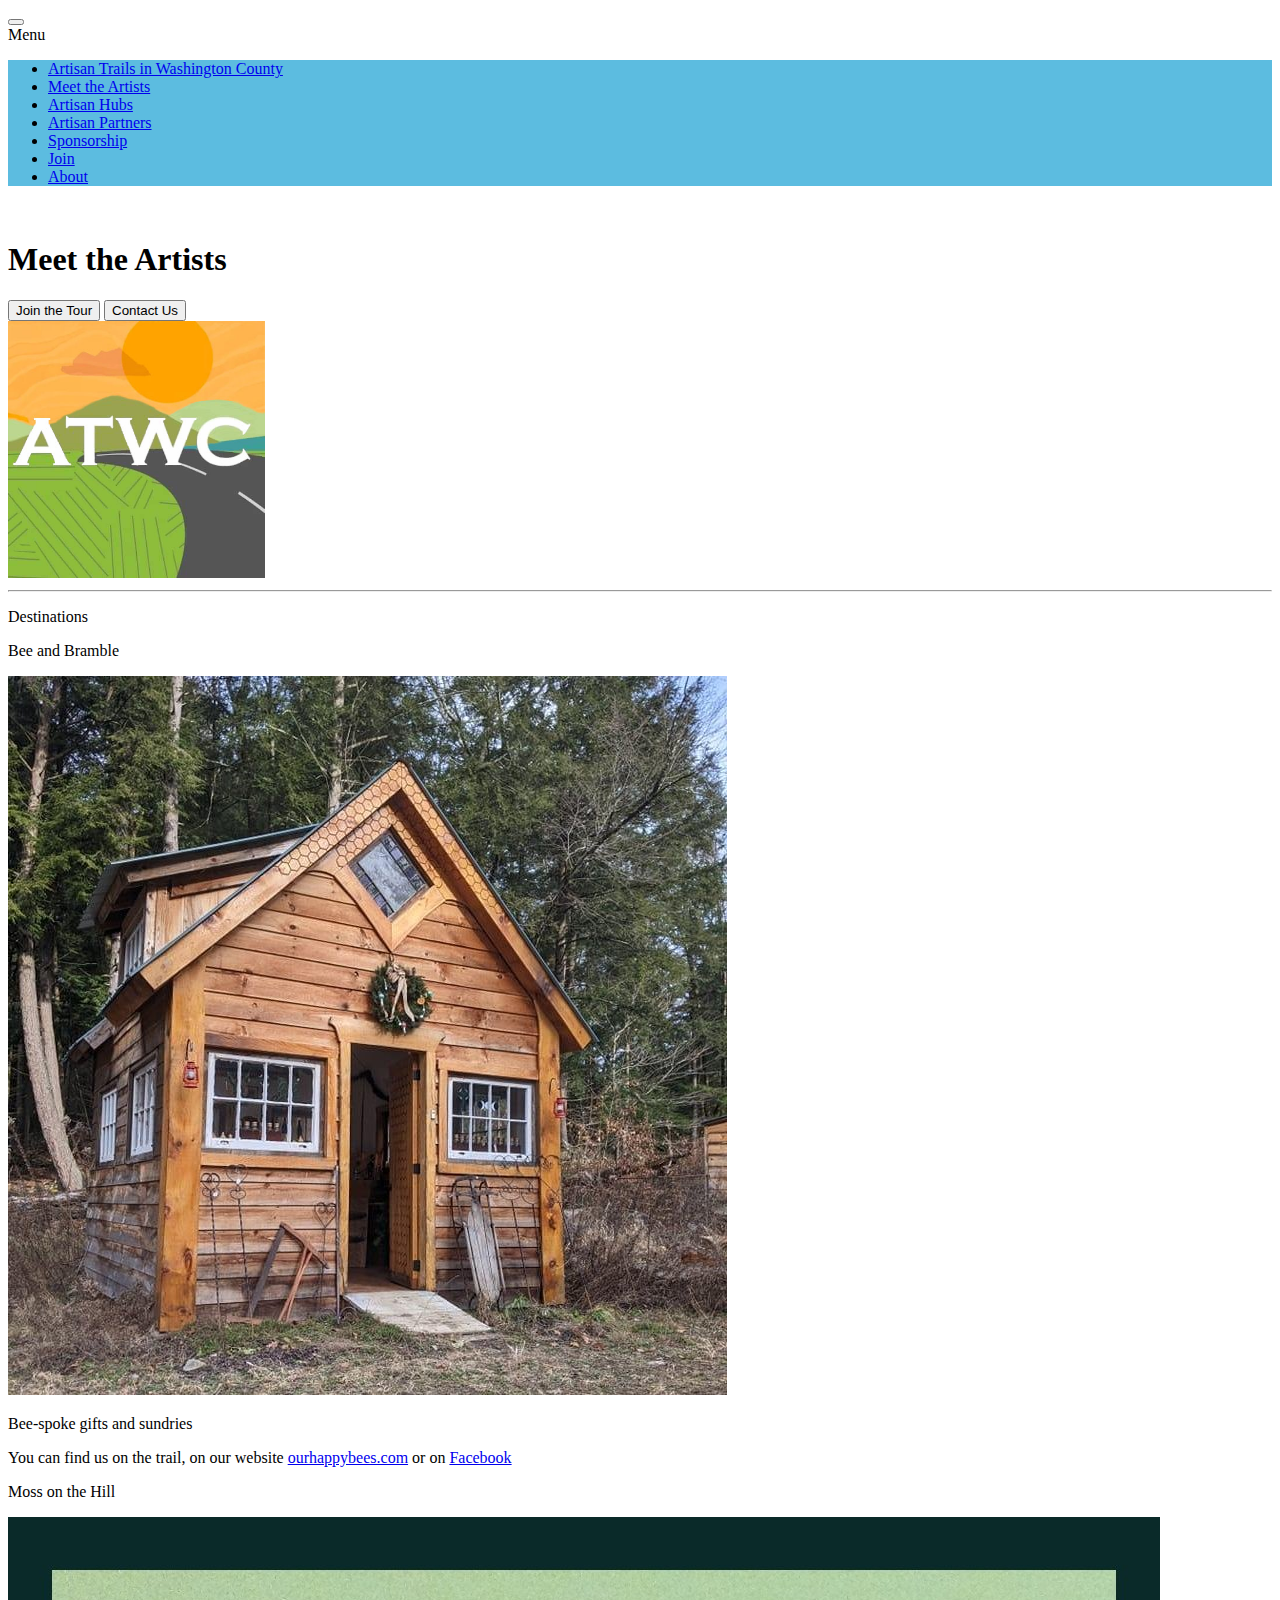
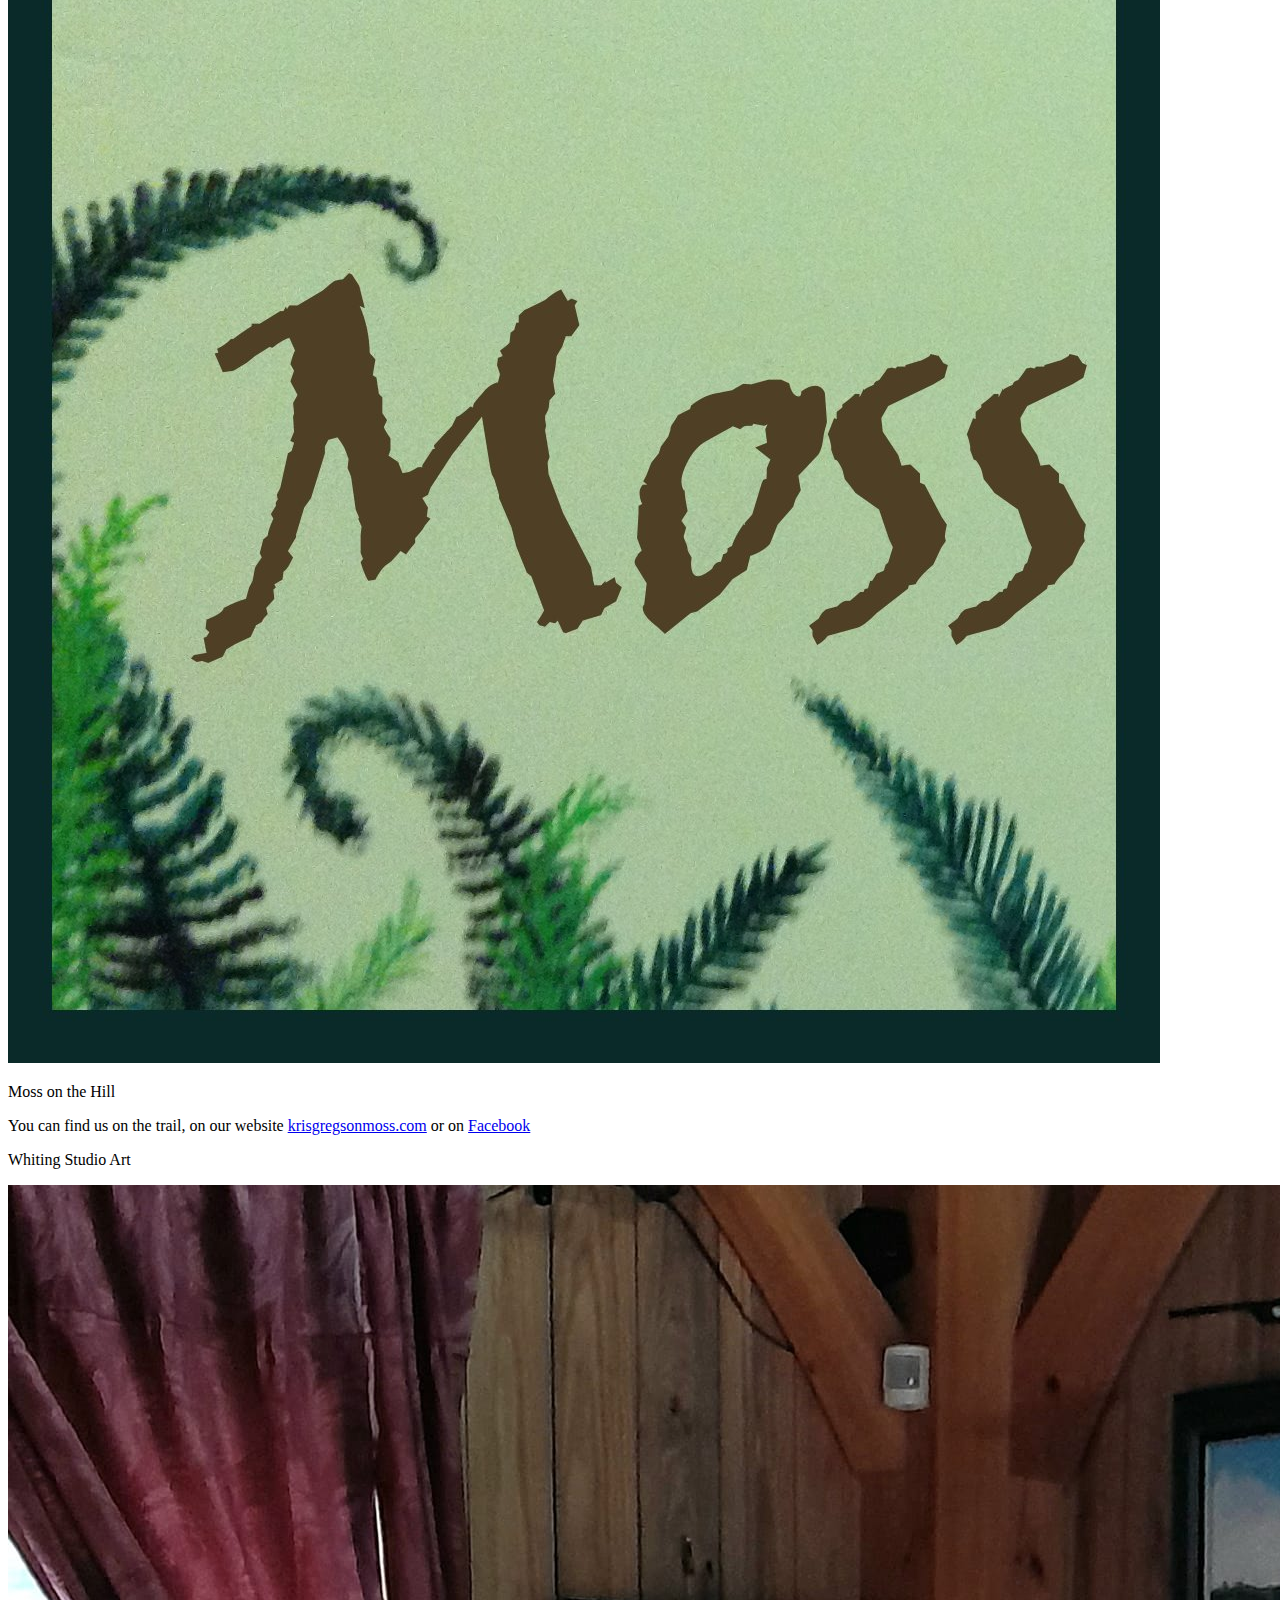
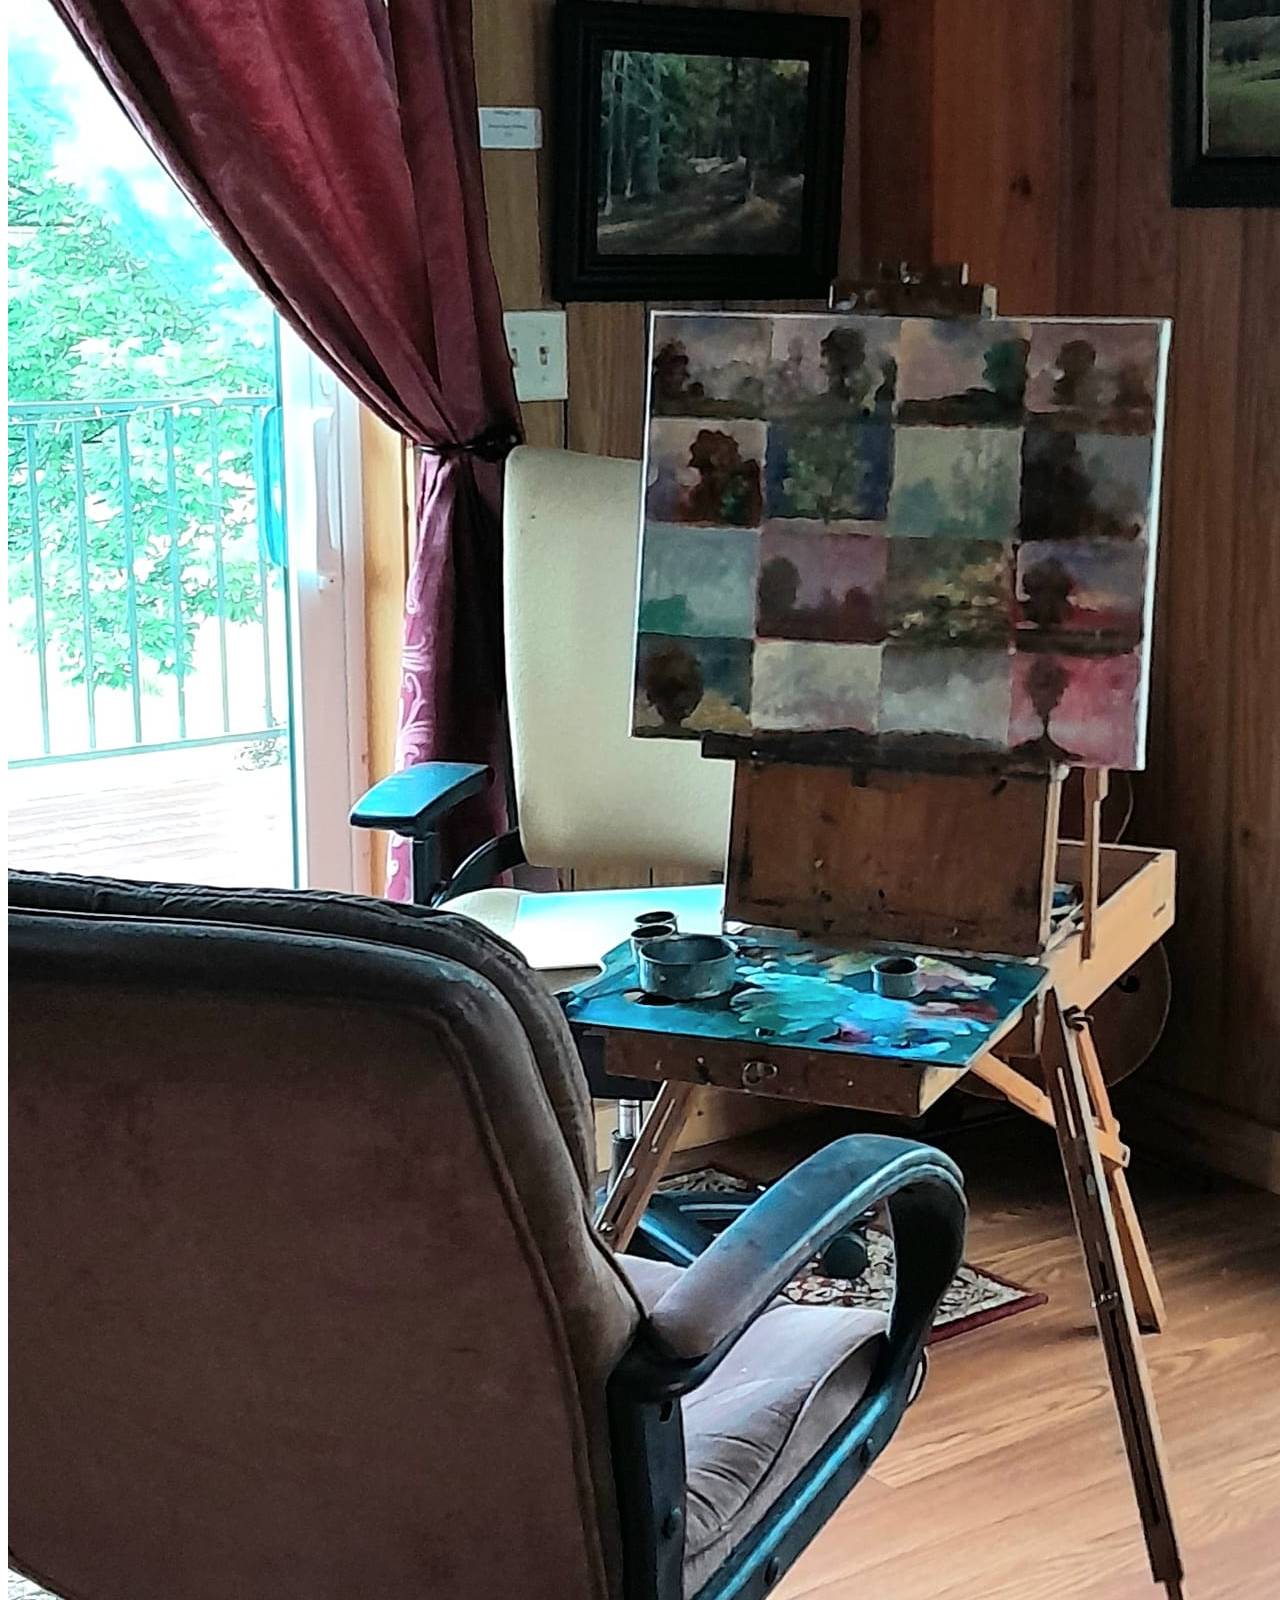
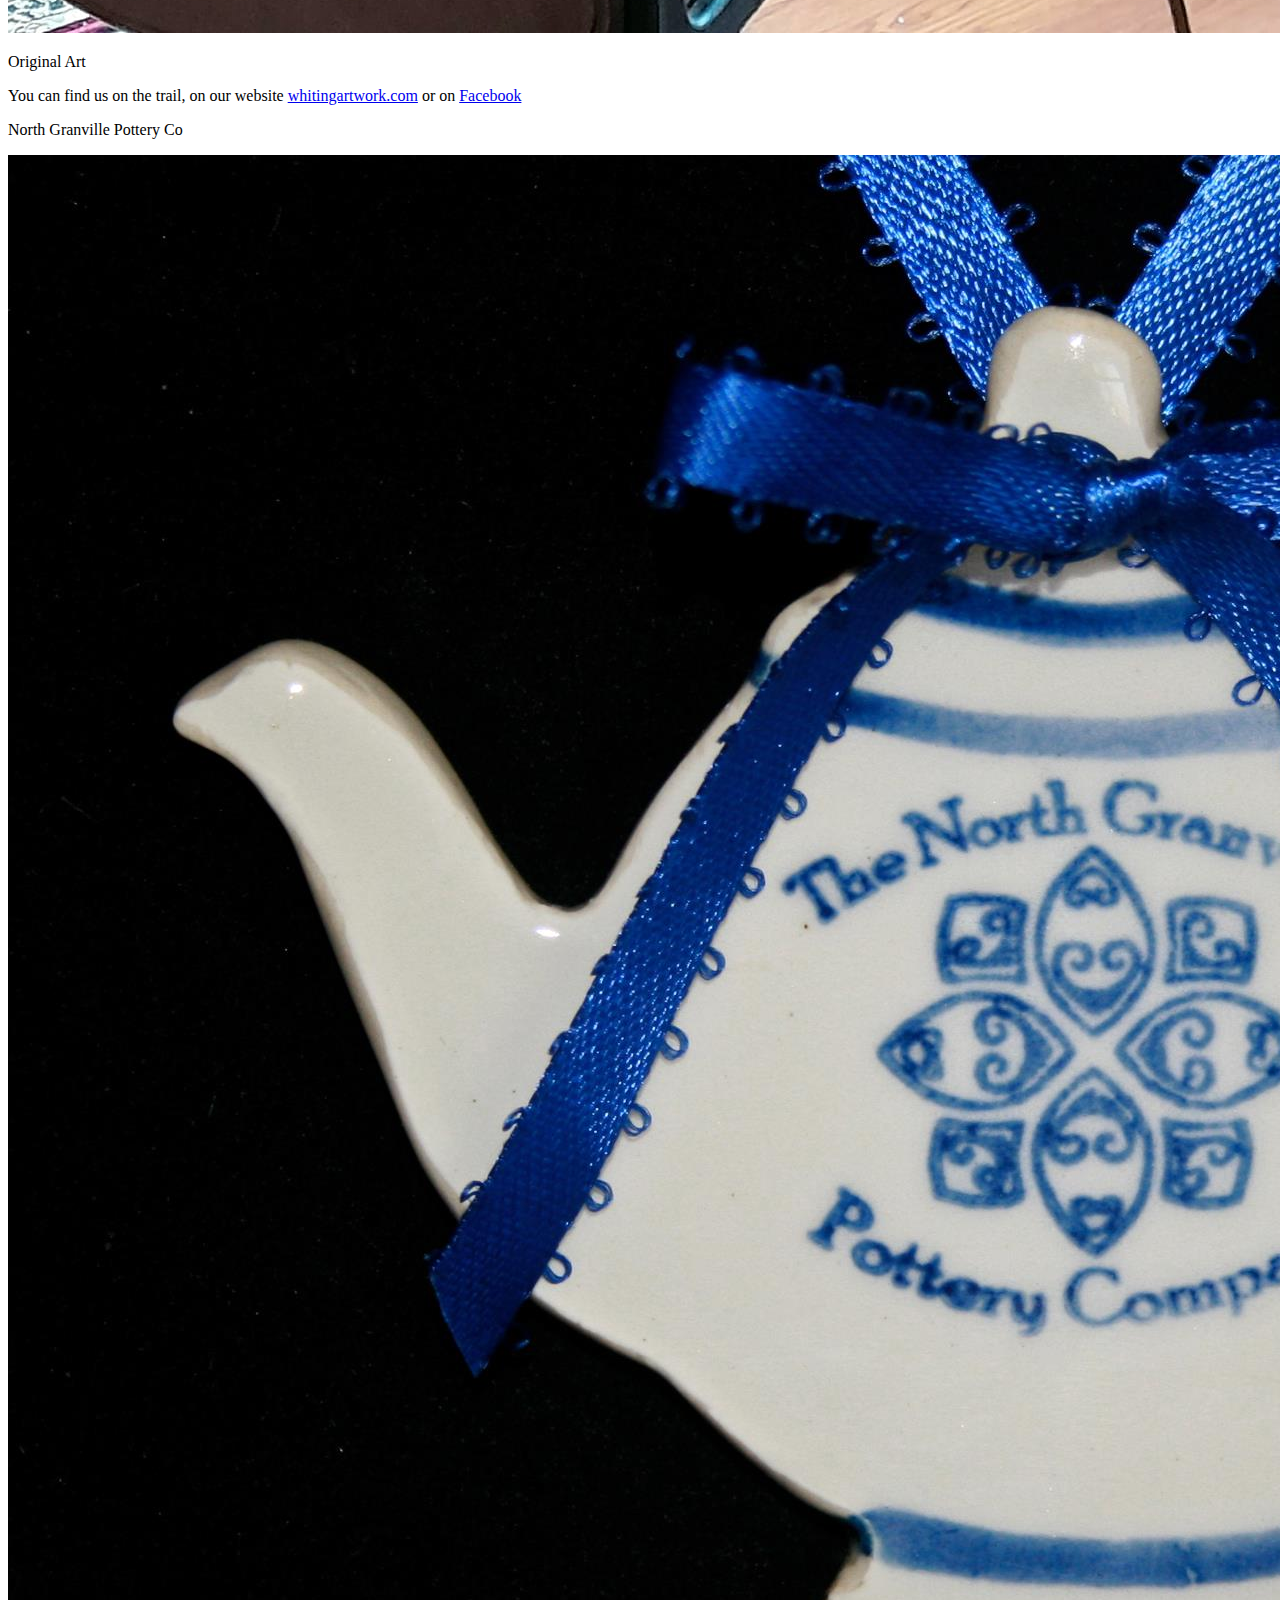
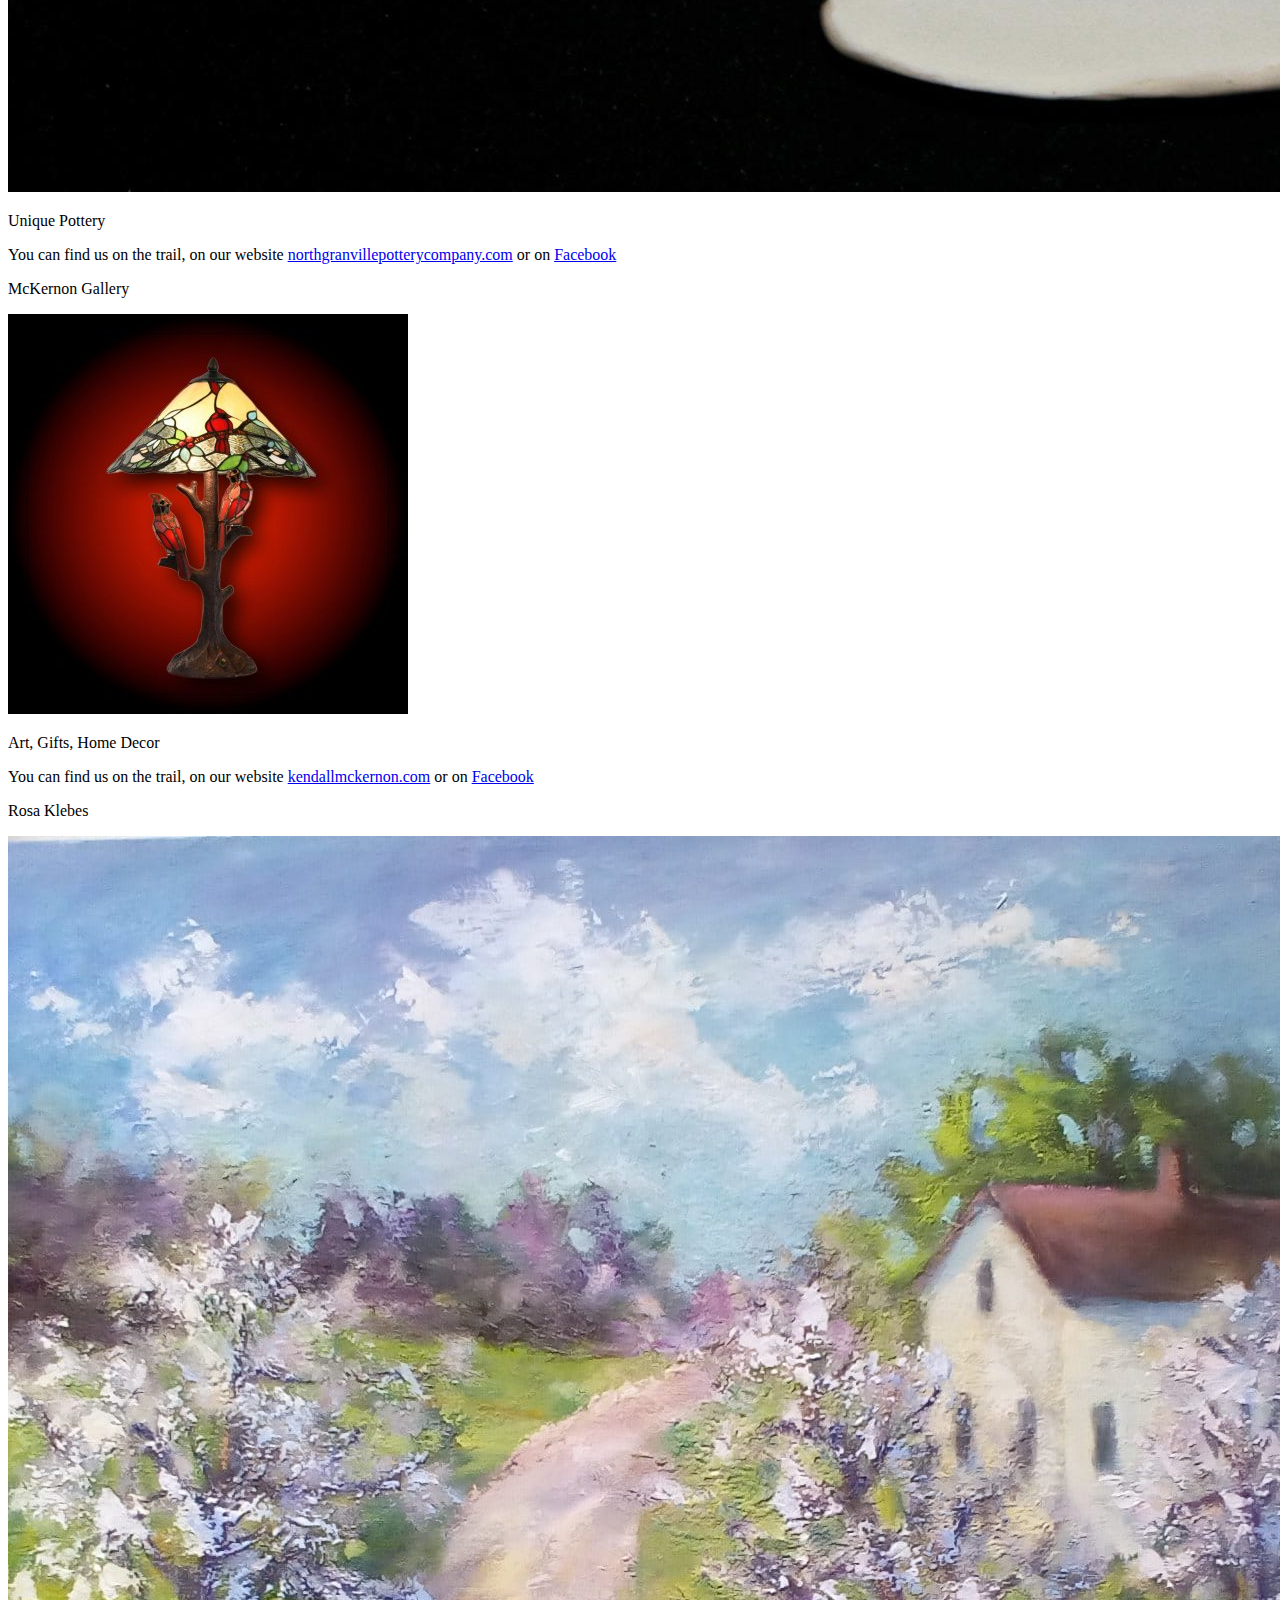
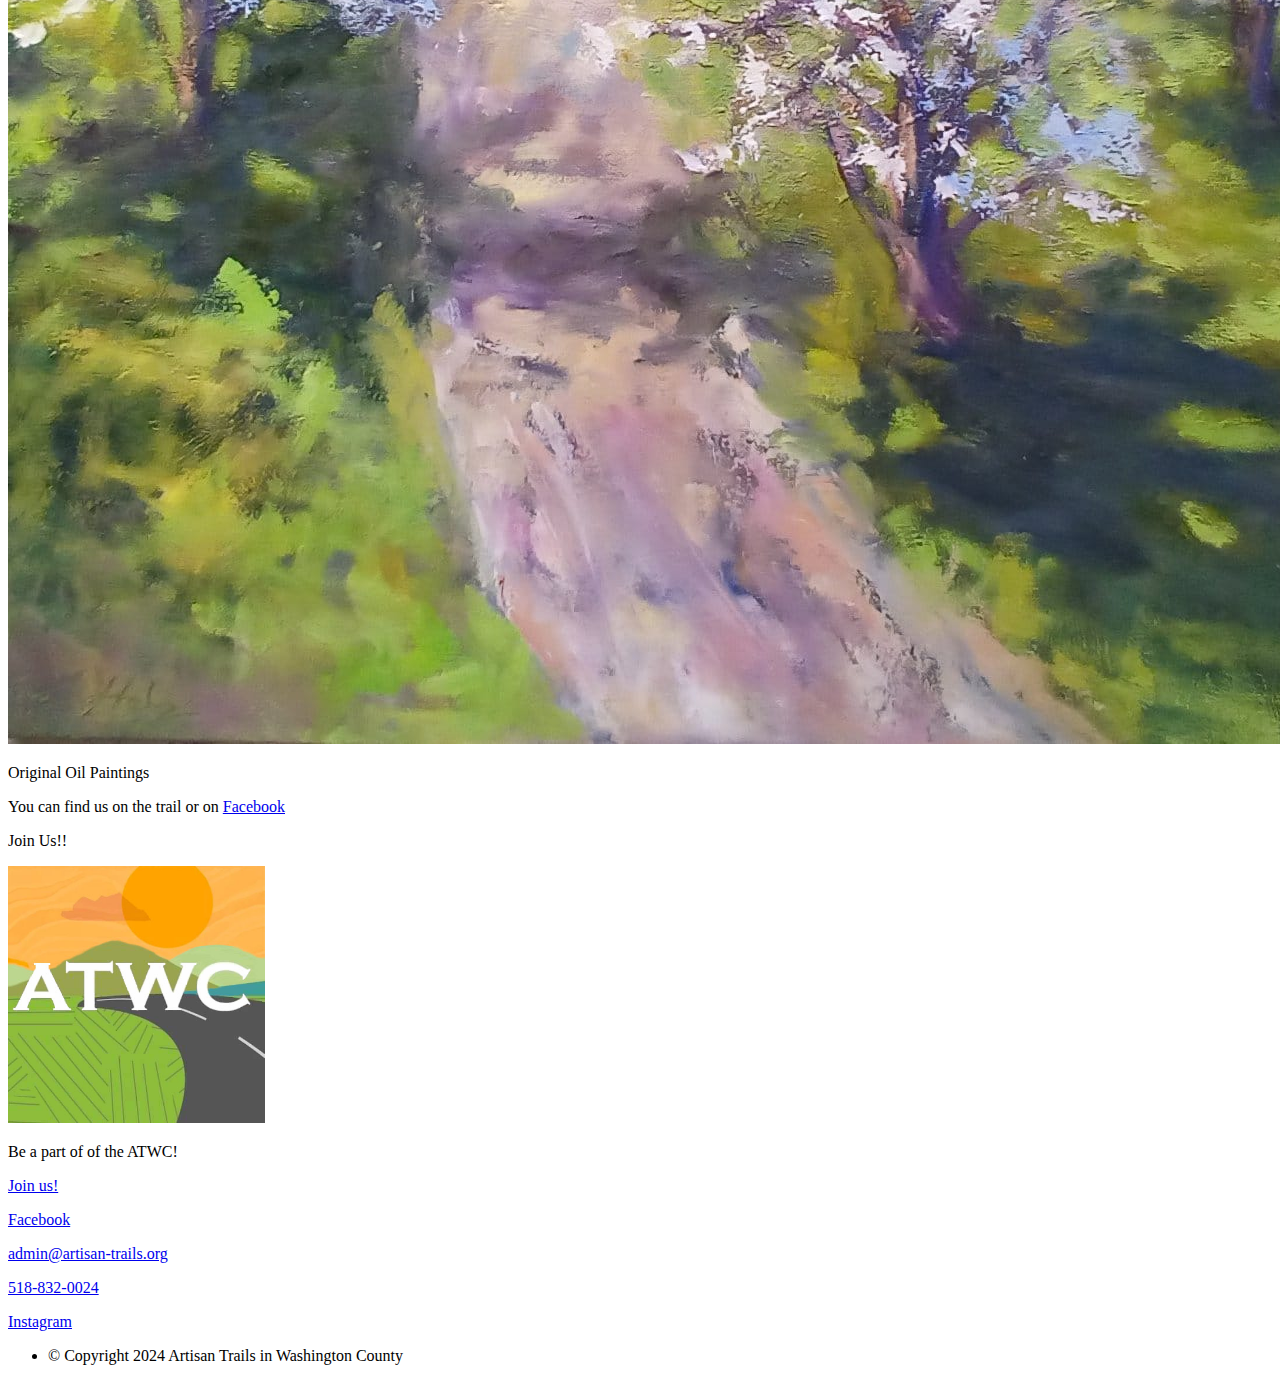
<file: meet.html>
<!-- Header -->
<!doctype html>
<html class="no-js" lang="en">
  <head>
    <meta charset="utf-8" />
    <meta name="viewport" content="width=device-width, initial-scale=1.0" />
    <title>ATWC</title>
    <link rel="stylesheet" href="https://dhbhdrzi4tiry.cloudfront.net/cdn/sites/foundation.min.css">
    <link rel="stylesheet" href="./css/app.css">
  </head>
  <body>

<!-- Navigation -->
<div class="title-bar" data-responsive-toggle="realEstateMenu" data-hide-for="small">
  <button class="menu-icon" type="button" data-toggle></button>
  <div class="title-bar-title">Menu</div>
</div>

<div class="top-bar" id="realEstateMenu">
  <div class="top-bar-left">
    <ul class="menu" data-responsive-menu="accordion">
      <li class="menu-text"><a href="./index.html">Artisan Trails in Washington County</a></li>
      <li><a href="./meet.html">Meet the Artists</a></li>
      <li><a href="./hubs.html">Artisan Hubs</a></li>
      <li><a href="./partners.html">Artisan Partners</a></li>
      <li><a href="./sponsorship.html">Sponsorship</a></li>
      <li><a href="./join.html">Join</a></li>
      <li><a href="./about.html">About</a></li>
    </ul>
  </div>
</div>
<!-- /Navigation -->

<br>
<!-- /Header -->
<div class="row">
  <div class="medium-7 large-6 columns">
    <h1>Meet the Artists</h1>
    <p class="subheader"></p>
    <button class="button" onclick="window.location.href='./join.html'">Join the Tour</button>
    <button class="button" onclick="window.location.href='mailto:Admin@artisan-trails.org'">Contact Us</button>
  </div>
  <div class="large-6 columns text-right">
    <img style="height: 257px; width: 257px;" src="./images/Originals/atwc_logo.jpg" alt="Artisan Trails in Washington County">
  </div>
</div>

<div class="row column">
  <hr>
</div>

<div class="row column">
  <p class="lead">Destinations</p>
</div>

<div class="row small-up-1 medium-up-2 large-up-3">
  <div class="column">
    <div class="callout">
      <p>Bee and Bramble</p>
      <p><img src="./images/vendors/BeeAndBramble.jpg" alt="Bee and Bramble"></p>
      <p class="lead">Bee-spoke gifts and sundries</p>
      <p class="subheader">
        You can find us on the trail, on our website <a href="https://ourhappybees.com">ourhappybees.com</a> or on <a href="https://www.facebook.com/BeeBramble">Facebook</a>

      </p>
    </div>
  </div>
  <div class="column">
    <div class="callout">
      <p>Moss on the Hill</p>
      <p><img src="./images/vendors/MossOnTheHill.jpg" alt="Moss on the Hill"></p>
      <p class="lead">Moss on the Hill</p>
      <p class="subheader">
        You can find us on the trail, on our website <a href="https://krisgregsonmoss.com/">krisgregsonmoss.com</a> or on <a href="https://www.facebook.com/mossonthehill">Facebook</a>
      </p>
    </div>
  </div>
  <div class="column">
    <div class="callout">
      <p>Whiting Studio Art</p>
      <p><img src="./images/vendors/WhitingStudioArt.jpg" alt="Whiting Studio Art"></p>
      <p class="lead">Original Art</p>
      <p class="subheader">
        You can find us on the trail, on our website <a href="https://www.whitingartwork.com/">whitingartwork.com</a> or on <a href="https://www.facebook.com/artstudiowhiting">Facebook</a>
      </p>
    </div>
  </div>
  <div class="column">
    <div class="callout">
      <p>North Granville Pottery Co</p>
      <p><img src="./images/vendors/NorthGranvillePotteryCo.jpg" alt="North Granville Pottery Co"></p>
      <p class="lead">Unique Pottery</p>
      <p class="subheader">
        You can find us on the trail, on our website <a href="https://www.northgranvillepotterycompany.com/">northgranvillepotterycompany.com</a> or on <a href="https://www.facebook.com/TheNorthGranvillePotteryCo">Facebook</a>
      </p>
    </div>
  </div>
  <div class="column">
    <div class="callout">
      <p>McKernon Gallery</p>
      <p><img src="./images/vendors/McKernonGallery.jpg" alt="McKernon Gallery"></p>
      <p class="lead">Art, Gifts, Home Decor</p>
      <p class="subheader">
        You can find us on the trail, on our website <a href="http://kendallmckernon.com/">kendallmckernon.com</a> or on <a href="https://www.facebook.com/SandyHillArtsCenter">Facebook</a>
      </p>
    </div>
  </div>
  <div class="column">
    <div class="callout">
      <p>Rosa Klebes</p>
      <p><img src="./images/vendors/RosaKlebes.jpg" alt="Rosa Klebes"></p>
      <p class="lead">Original Oil Paintings</p>
      <p class="subheader">
        You can find us on the trail or on <a href="https://www.facebook.com/rose.klebes.5">Facebook</a>
      </p>
    </div>
  </div>
  <div class="column">
    <div class="callout">
      <p>Join Us!!</p>
      <p><img style="height: 257px; width: 257px;" src="./images/Originals/atwc_logo.jpg" alt="Artisan Trails in Washington County"></p>
      <p class="lead">Be a part of of the ATWC!</p>
      <p class="subheader"><a href="./join.html">Join us!</a></p>
    </div>
  </div>

</div>

<!-- Footer -->
<footer>
  <div class="row expanded callout secondary">

    <div class="small-6 large-3 columns text-center">
      <p class="lead"><a href="https://www.facebook.com/ArtisanTrails"><i class="fi-social-facebook"></i> Facebook</a></p>
    </div>

    <div class="small-6 large-3 columns text-center">
      <p class="lead"><a href="mailto:admin@artisan-trails.org">admin@artisan-trails.org</a></p>
    </div>

    <div class="small-6 large-3 columns text-center">
      <p class="lead"><a href="tel:+1518-832-0024">518-832-0024</a></p>
    </div>

    <div class="small-6 large-3 columns text-center">
      <p class="lead"><a href="https://www.instagram.com/artisanwashcnty"><i class="fi-social-instagram"></i> Instagram</a></p>
    </div>

  </div>
  <div class="row">
    <div class="medium-6 columns">
      <ul class="menu float-right">
        <li class="menu-text">© Copyright 2024 Artisan Trails in Washington County</li>
      </ul>
    </div>
  </div>
</footer>
<script src="https://code.jquery.com/jquery-2.1.4.min.js"></script>
<script src="https://dhbhdrzi4tiry.cloudfront.net/cdn/sites/foundation.js"></script>
<script>
  $(document).foundation();
</script>
</body>
</html>

<!-- /Footer -->
</file>
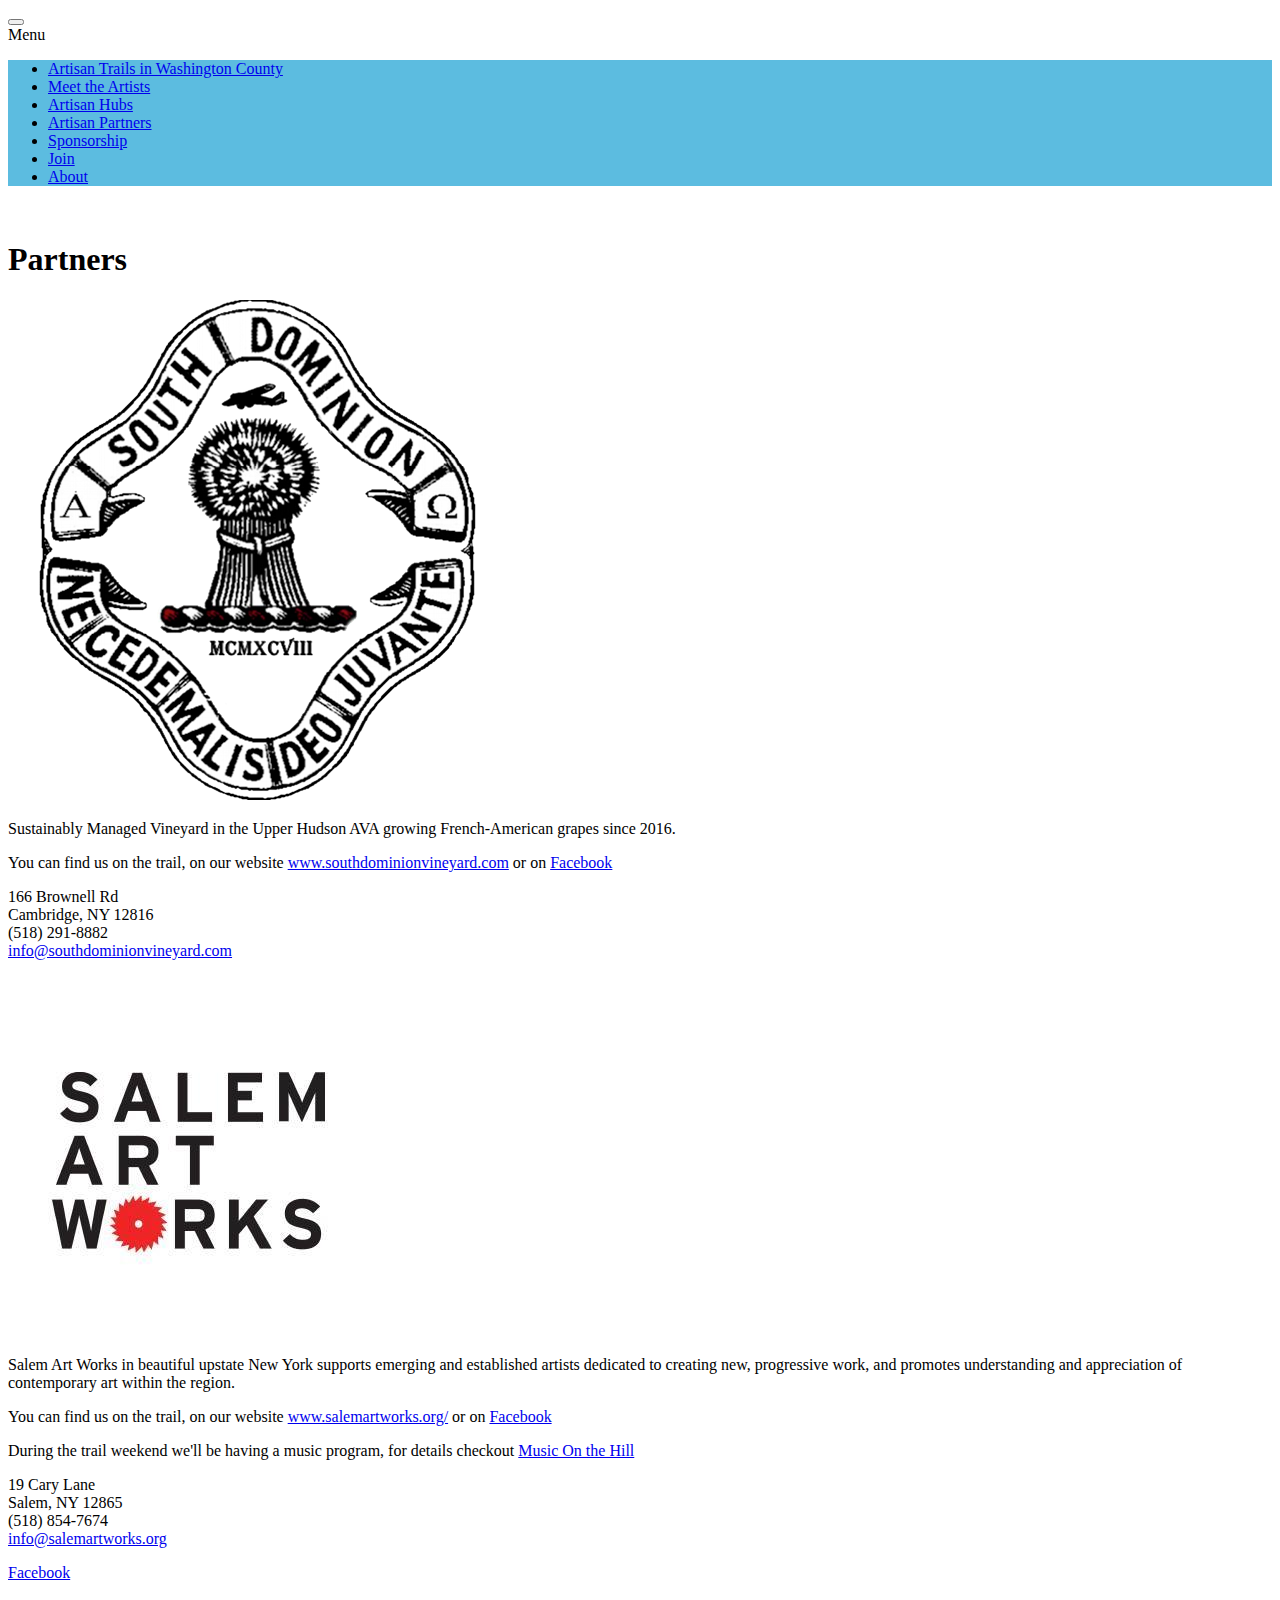
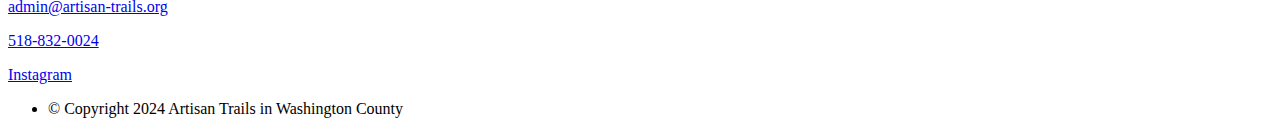
<file: partners.html>
<!-- Header -->
<!doctype html>
<html class="no-js" lang="en">
  <head>
    <meta charset="utf-8" />
    <meta name="viewport" content="width=device-width, initial-scale=1.0" />
    <title>ATWC</title>
    <link rel="stylesheet" href="https://dhbhdrzi4tiry.cloudfront.net/cdn/sites/foundation.min.css">
    <link rel="stylesheet" href="./css/app.css">
  </head>
  <body>

<!-- Navigation -->
<div class="title-bar" data-responsive-toggle="realEstateMenu" data-hide-for="small">
  <button class="menu-icon" type="button" data-toggle></button>
  <div class="title-bar-title">Menu</div>
</div>

<div class="top-bar" id="realEstateMenu">
  <div class="top-bar-left">
    <ul class="menu" data-responsive-menu="accordion">
      <li class="menu-text"><a href="./index.html">Artisan Trails in Washington County</a></li>
      <li><a href="./meet.html">Meet the Artists</a></li>
      <li><a href="./hubs.html">Artisan Hubs</a></li>
      <li><a href="./partners.html">Artisan Partners</a></li>
      <li><a href="./sponsorship.html">Sponsorship</a></li>
      <li><a href="./join.html">Join</a></li>
      <li><a href="./about.html">About</a></li>
    </ul>
  </div>
</div>
<!-- /Navigation -->

<br>
<!-- /Header -->
<h1 class="text-center">Partners</h1>
<div class="row">
  <div class="columns medium-3">
    <p><img src="./images/partners/SouthDominionVineyard.png" alt="South Dominion Vineyard"></p>
  </div>
  <div class="columns medium-9">
      <p class="lead">Sustainably Managed Vineyard in the Upper Hudson AVA growing French-American grapes since 2016.</p>
      <p class="subheader">
        You can find us on the trail, on our website <a href="https://www.southdominionvineyard.com">www.southdominionvineyard.com</a> or on <a href="https://www.facebook.com/southdominionvineyard">Facebook</a>
      </p>
      <p>166 Brownell Rd<br>
        Cambridge, NY 12816<br/>
        (518) 291-8882<br/>
        <a href="mailto:info@southdominionvineyard.com">info@southdominionvineyard.com</a>
      </p>
  </div>
</div>
<div class="row">
  <div class="columns medium-3">
    <p><img src="./images/partners/salem_art_works.jpg" alt="Salem Art Works"></p>
  </div>
  <div class="columns medium-9">
      <p class="lead">Salem Art Works in beautiful upstate New York supports emerging and established artists dedicated to creating new, progressive work, and promotes understanding and appreciation of contemporary art within the region.</p>
      <p class="subheader">
        You can find us on the trail, on our website <a href="hhttps://www.salemartworks.org/">www.salemartworks.org/</a> or on <a href="https://www.facebook.com/SalemArtWorks">Facebook</a>
      </p>
      <p>During the trail weekend we'll be having a music program, for details checkout <a href="https://facebook.com/events/s/music-on-the-hill/910601184166503/">Music On the Hill</a></p>
      <p>19 Cary Lane<br/>
        Salem, NY 12865<br/>
        (518) 854-7674<br/>
        <a href="mailto:info@salemartworks.org">info@salemartworks.org</a>
      </p>
  </div>
</div>
<!-- Footer -->
<footer>
  <div class="row expanded callout secondary">

    <div class="small-6 large-3 columns text-center">
      <p class="lead"><a href="https://www.facebook.com/ArtisanTrails"><i class="fi-social-facebook"></i> Facebook</a></p>
    </div>

    <div class="small-6 large-3 columns text-center">
      <p class="lead"><a href="mailto:admin@artisan-trails.org">admin@artisan-trails.org</a></p>
    </div>

    <div class="small-6 large-3 columns text-center">
      <p class="lead"><a href="tel:+1518-832-0024">518-832-0024</a></p>
    </div>

    <div class="small-6 large-3 columns text-center">
      <p class="lead"><a href="https://www.instagram.com/artisanwashcnty"><i class="fi-social-instagram"></i> Instagram</a></p>
    </div>

  </div>
  <div class="row">
    <div class="medium-6 columns">
      <ul class="menu float-right">
        <li class="menu-text">© Copyright 2024 Artisan Trails in Washington County</li>
      </ul>
    </div>
  </div>
</footer>
<script src="https://code.jquery.com/jquery-2.1.4.min.js"></script>
<script src="https://dhbhdrzi4tiry.cloudfront.net/cdn/sites/foundation.js"></script>
<script>
  $(document).foundation();
</script>
</body>
</html>

<!-- /Footer -->
</file>
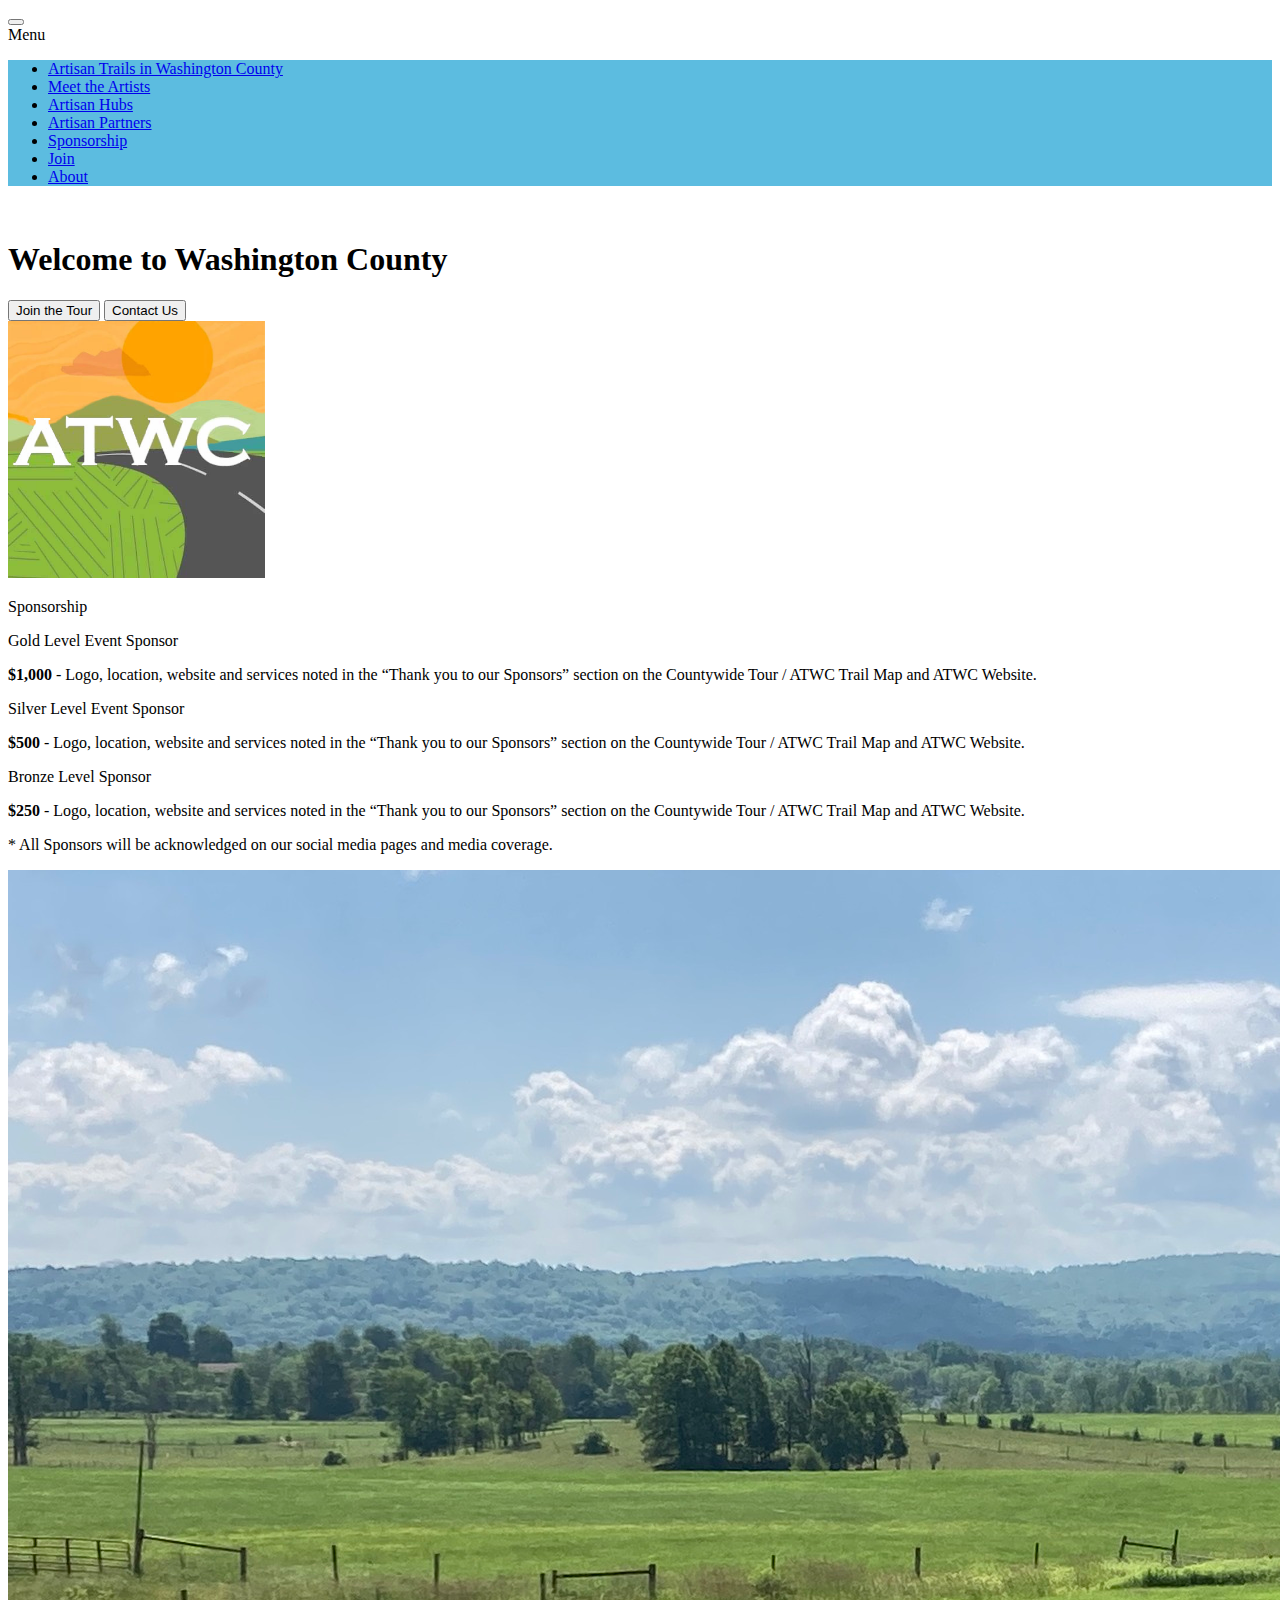
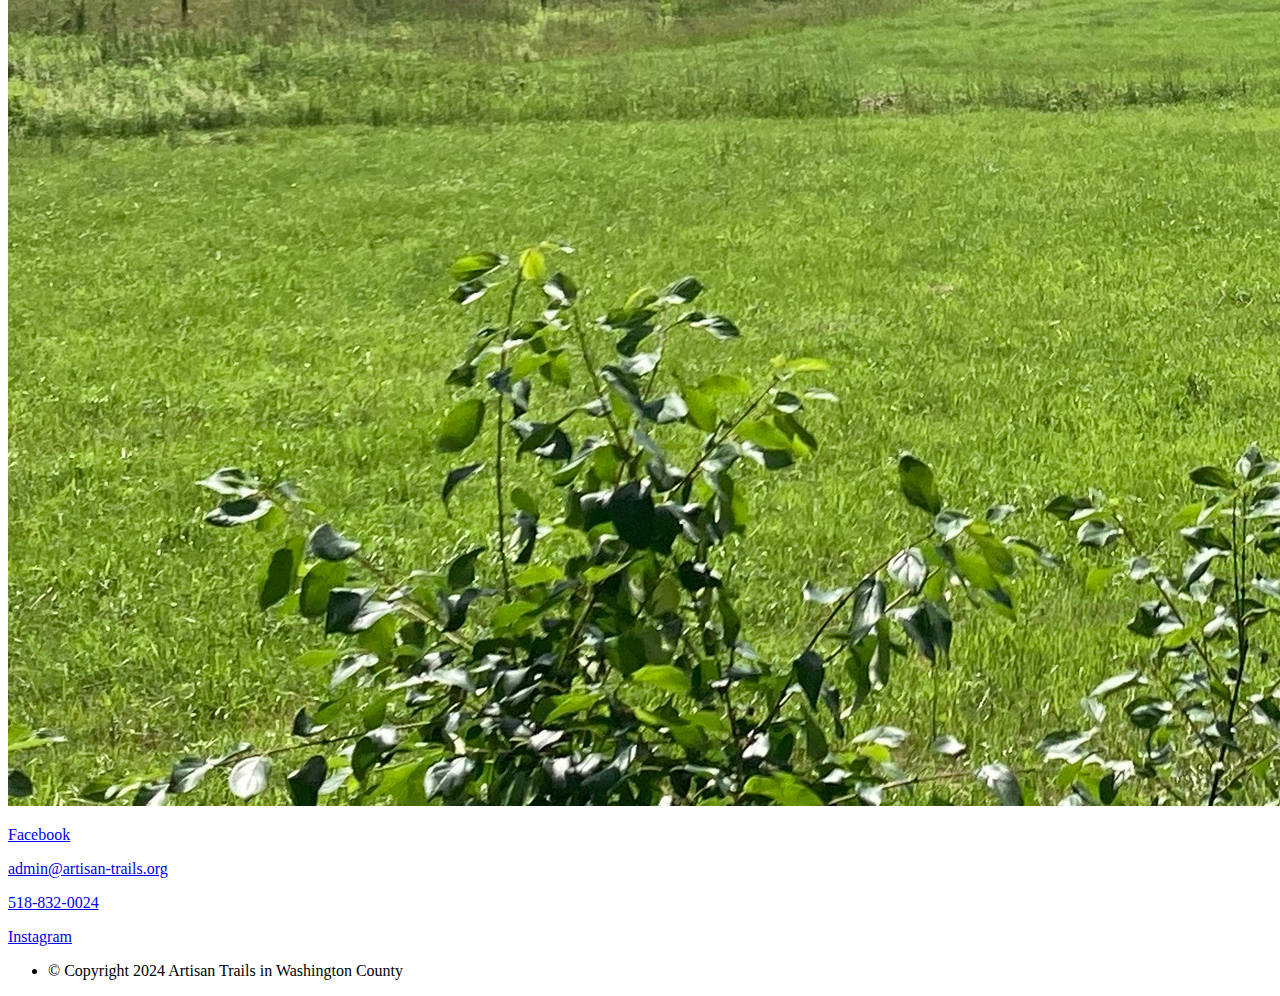
<file: sponsorship.html>
<!-- Header -->
<!doctype html>
<html class="no-js" lang="en">
  <head>
    <meta charset="utf-8" />
    <meta name="viewport" content="width=device-width, initial-scale=1.0" />
    <title>ATWC</title>
    <link rel="stylesheet" href="https://dhbhdrzi4tiry.cloudfront.net/cdn/sites/foundation.min.css">
    <link rel="stylesheet" href="./css/app.css">
  </head>
  <body>

<!-- Navigation -->
<div class="title-bar" data-responsive-toggle="realEstateMenu" data-hide-for="small">
  <button class="menu-icon" type="button" data-toggle></button>
  <div class="title-bar-title">Menu</div>
</div>

<div class="top-bar" id="realEstateMenu">
  <div class="top-bar-left">
    <ul class="menu" data-responsive-menu="accordion">
      <li class="menu-text"><a href="./index.html">Artisan Trails in Washington County</a></li>
      <li><a href="./meet.html">Meet the Artists</a></li>
      <li><a href="./hubs.html">Artisan Hubs</a></li>
      <li><a href="./partners.html">Artisan Partners</a></li>
      <li><a href="./sponsorship.html">Sponsorship</a></li>
      <li><a href="./join.html">Join</a></li>
      <li><a href="./about.html">About</a></li>
    </ul>
  </div>
</div>
<!-- /Navigation -->

<br>
<!-- /Header -->

<div class="row">
  <div class="medium-7 large-6 columns">
    <h1>Welcome to Washington County</h1>
    <p class="subheader"></p>
    <button class="button" onclick="window.location.href='./join.html'">Join the Tour</button>
    <button class="button" onclick="window.location.href='mailto:Admin@artisan-trails.org'">Contact Us</button>
  </div>
  <div class="large-6 columns text-right">
    <img style="height: 257px; width: 257px;" src="./images/Originals/atwc_logo.jpg" alt="Artisan Trails in Washington County">
  </div>
</div>

<div class="row column">
  <p class="lead">Sponsorship</p>
</div>

<div class="row small-up-1 medium-up-2 large-up-3">
  <div class="column">
    <div class="callout">
      <p>Gold Level Event Sponsor</p>
      <p class="subheader">
        <b>$1,000</b> - Logo, location, website and services noted in the “Thank you to our Sponsors” section on the Countywide Tour / ATWC Trail Map and ATWC Website.
      </p>
    </div>
  </div>
  <div class="column">
    <div class="callout">
      <p>Silver Level Event Sponsor</p>
      <p class="subheader">
        <b>$500</b> - Logo, location, website and services noted in the “Thank you to our Sponsors” section on the Countywide Tour / ATWC Trail Map and ATWC Website.
      </p>
    </div>
  </div>
  <div class="column">
    <div class="callout">
      <p>Bronze Level Sponsor</p>
      <p class="subheader">
        <b>$250</b> - Logo, location, website and services noted in the “Thank you to our Sponsors” section on the Countywide Tour / ATWC Trail Map and ATWC Website.
      </p>
    </div>
  </div>
</div>
<div class="row column">
  <p>* All Sponsors will be acknowledged on our social media pages and media coverage.</p>
</div>
<div class="row column">
  <img src="./images/body/pasture.jpg" />
</div>


<!-- Footer -->
<footer>
  <div class="row expanded callout secondary">

    <div class="small-6 large-3 columns text-center">
      <p class="lead"><a href="https://www.facebook.com/ArtisanTrails"><i class="fi-social-facebook"></i> Facebook</a></p>
    </div>

    <div class="small-6 large-3 columns text-center">
      <p class="lead"><a href="mailto:admin@artisan-trails.org">admin@artisan-trails.org</a></p>
    </div>

    <div class="small-6 large-3 columns text-center">
      <p class="lead"><a href="tel:+1518-832-0024">518-832-0024</a></p>
    </div>

    <div class="small-6 large-3 columns text-center">
      <p class="lead"><a href="https://www.instagram.com/artisanwashcnty"><i class="fi-social-instagram"></i> Instagram</a></p>
    </div>

  </div>
  <div class="row">
    <div class="medium-6 columns">
      <ul class="menu float-right">
        <li class="menu-text">© Copyright 2024 Artisan Trails in Washington County</li>
      </ul>
    </div>
  </div>
</footer>
<script src="https://code.jquery.com/jquery-2.1.4.min.js"></script>
<script src="https://dhbhdrzi4tiry.cloudfront.net/cdn/sites/foundation.js"></script>
<script>
  $(document).foundation();
</script>
</body>
</html>

<!-- /Footer -->
</file>
<file: css/app.css>
.top-bar {
    background-color: #5cbce0;
}

#signup-form {
    width: 100%;
    height: 60vh
}
</file>
